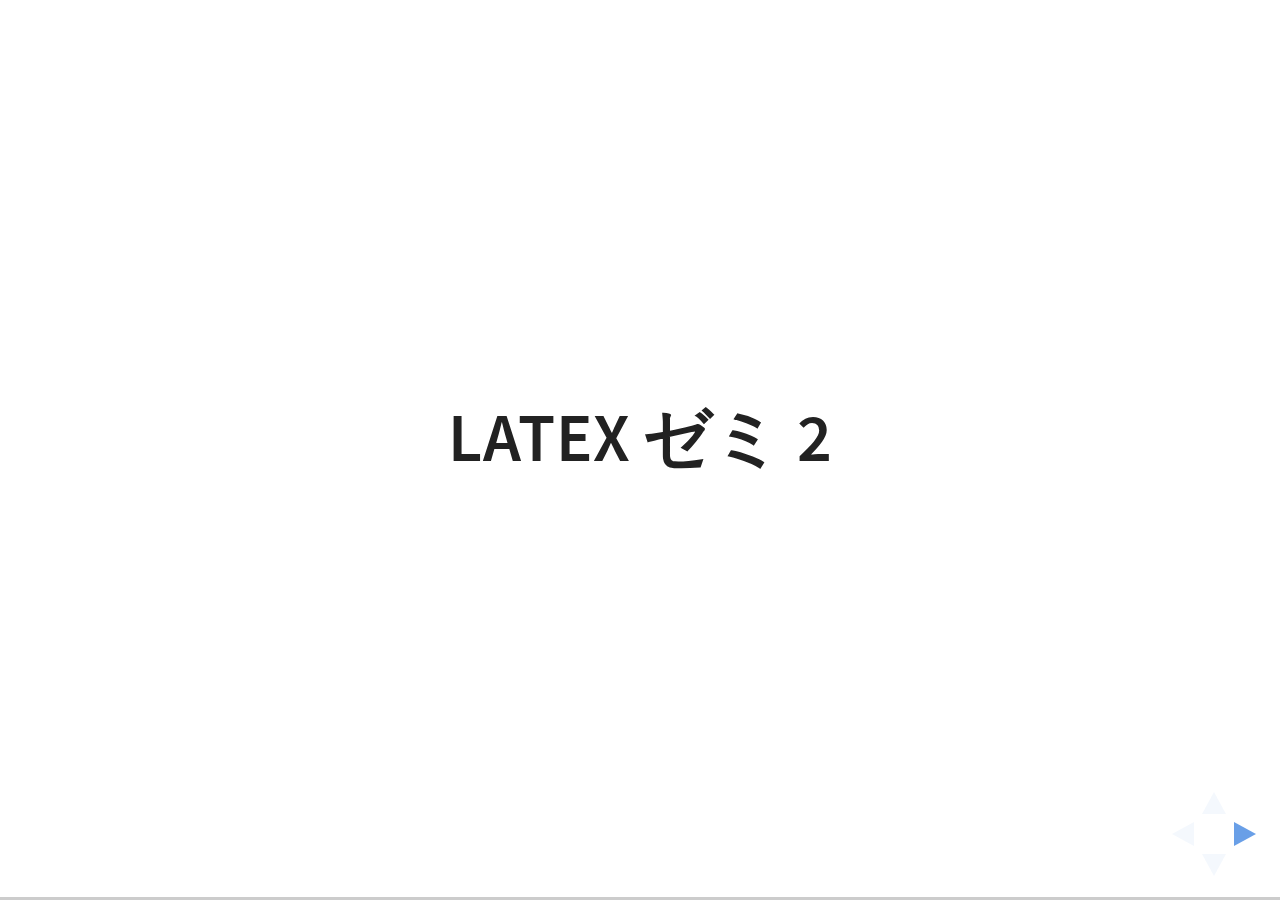
<file: index.html>
<!DOCTYPE html>
<html>
<head>
  <meta charset="utf-8">
  <meta name="generator" content="pandoc">
  <title></title>
  <meta name="apple-mobile-web-app-capable" content="yes">
  <meta name="apple-mobile-web-app-status-bar-style" content="black-translucent">
  <meta name="viewport" content="width=device-width, initial-scale=1.0, maximum-scale=1.0, user-scalable=no, minimal-ui">
  <link rel="stylesheet" href="reveal.js/css/reveal.css">
  <style type="text/css">code{white-space: pre;}</style>
  <style type="text/css">
div.sourceCode { overflow-x: auto; }
table.sourceCode, tr.sourceCode, td.lineNumbers, td.sourceCode {
  margin: 0; padding: 0; vertical-align: baseline; border: none; }
table.sourceCode { width: 100%; line-height: 100%; }
td.lineNumbers { text-align: right; padding-right: 4px; padding-left: 4px; color: #aaaaaa; border-right: 1px solid #aaaaaa; }
td.sourceCode { padding-left: 5px; }
code > span.kw { color: #007020; font-weight: bold; } /* Keyword */
code > span.dt { color: #902000; } /* DataType */
code > span.dv { color: #40a070; } /* DecVal */
code > span.bn { color: #40a070; } /* BaseN */
code > span.fl { color: #40a070; } /* Float */
code > span.ch { color: #4070a0; } /* Char */
code > span.st { color: #4070a0; } /* String */
code > span.co { color: #60a0b0; font-style: italic; } /* Comment */
code > span.ot { color: #007020; } /* Other */
code > span.al { color: #ff0000; font-weight: bold; } /* Alert */
code > span.fu { color: #06287e; } /* Function */
code > span.er { color: #ff0000; font-weight: bold; } /* Error */
code > span.wa { color: #60a0b0; font-weight: bold; font-style: italic; } /* Warning */
code > span.cn { color: #880000; } /* Constant */
code > span.sc { color: #4070a0; } /* SpecialChar */
code > span.vs { color: #4070a0; } /* VerbatimString */
code > span.ss { color: #bb6688; } /* SpecialString */
code > span.im { } /* Import */
code > span.va { color: #19177c; } /* Variable */
code > span.cf { color: #007020; font-weight: bold; } /* ControlFlow */
code > span.op { color: #666666; } /* Operator */
code > span.bu { } /* BuiltIn */
code > span.ex { } /* Extension */
code > span.pp { color: #bc7a00; } /* Preprocessor */
code > span.at { color: #7d9029; } /* Attribute */
code > span.do { color: #ba2121; font-style: italic; } /* Documentation */
code > span.an { color: #60a0b0; font-weight: bold; font-style: italic; } /* Annotation */
code > span.cv { color: #60a0b0; font-weight: bold; font-style: italic; } /* CommentVar */
code > span.in { color: #60a0b0; font-weight: bold; font-style: italic; } /* Information */
  </style>
  <link rel="stylesheet" href="reveal.js/css/theme/white.css" id="theme">
  <!-- Printing and PDF exports -->
  <script>
    var link = document.createElement( 'link' );
    link.rel = 'stylesheet';
    link.type = 'text/css';
    link.href = window.location.search.match( /print-pdf/gi ) ? 'reveal.js/css/print/pdf.css' : 'reveal.js/css/print/paper.css';
    document.getElementsByTagName( 'head' )[0].appendChild( link );
  </script>
  <!--[if lt IE 9]>
  <script src="reveal.js/lib/js/html5shiv.js"></script>
  <![endif]-->
</head>
<body>
  <div class="reveal">
    <div class="slides">


<section id="latex-ゼミ-2" class="slide level1">
<h1>latex ゼミ 2</h1>
</section>
<section class="slide level1">

<h2 id="本日のスライド">本日のスライド</h2>
<p>HTML 形式(https://github.com/tono-chan/tex_slide/blob/master/draft.md)</p>
<figure>
<img src="./figures/markdown_url.png" width="188" />
</figure>
<p>SLIDE 形式(https://tono-chan.github.io/tex_slide/)</p>
<figure>
<img src="./figures/slide_url.png" width="188" />
</figure>
<p>注意！リンク消失の可能性あり。というか今年中(2017)にはこのファイルの公開を終了する。</p>
</section>
<section class="slide level1">

<h2 id="目次">目次</h2>
<ul>
<li><a href="#/latex-ゼミ-2">latex ゼミ 2</a></li>
<li><a href="#/latex-の書き方">LaTeX の書き方</a></li>
<li><a href="#/latex-のエラー修正">latex のエラー修正</a></li>
<li><a href="#/課題">課題</a></li>
<li><a href="#/参考元">参考元</a></li>
</ul>
</section>
<section class="slide level1">

<h2 id="latex-って何">LaTeX って何？</h2>
<p>TeX とは理系でよく使われる組版言語です．</p>
<p>LaTeX はTeXに対して機能拡張をして使いやすくしたものです．</p>
<p>LaTeX を利用することで整った体裁の文書を作成できます．</p>
</section>
<section class="slide level1">

<h2 id="組版って">組版って？</h2>
<p>組版・・・・印刷を作るときに、どんなサイズの紙に、<br />
紙のどのあたりに、どんな文字で、どんな並べ方で、</p>
<p>文字や図版をレイアウトするかといったレイアウト作業</p>
</section>
<section class="slide level1">

<h2 id="tex-ができた由来">TeX ができた由来</h2>
<p>ドナルド・クヌース(Donald Ervin Knuth) って人が自分の本を出版するときに、<br />
業者に依頼した組版の出来に不満。</p>
<p>あまりの汚さにブチ切れたクヌース先生が自前で組版するために作ったソフト。</p>
<p>なければ自分で作るってところがプログラマー気質ですよね。</p>
</section>
<section class="slide level1">

<h2 id="latexのコンパイルの仕方">LATEXのコンパイルの仕方</h2>
<p>GUIの操作は使用するソフトによって異なるので省略。</p>
<p>コマンドライン操作のみで説明します。</p>
<p>tex ファイルから pdfファイル作成までを記述</p>
</section>
<section class="slide level1">

<h3 id="platex">platex</h3>
<p>使用している文字コードがshift_jisの場合(使用ソフトがL'ecrivain)</p>
<div class="sourceCode"><pre class="sourceCode bash"><code class="sourceCode bash">$ <span class="kw">platex</span> sample.tex     <span class="co">#dviファイルを作成</span>
$ <span class="kw">dvipdfmx</span> sample.dvi   <span class="co">#pdfファイルを作成</span></code></pre></div>
</section>
<section class="slide level1">

<h3 id="uplatex">uplatex</h3>
<p>使用している文字コードがutf8の場合(使用ソフトがTexWorks)</p>
<div class="sourceCode"><pre class="sourceCode bash"><code class="sourceCode bash">$ <span class="kw">uplatex</span> sample.tex     <span class="co">#dviファイルを作成</span>
$ <span class="kw">dvipdfmx</span> sample.dvi    <span class="co">#pdfファイルを作成</span></code></pre></div>
</section>
<section class="slide level1">

<h3 id="回もコンパイルがめんどくさい人向け">2回もコンパイルがめんどくさい人向け</h3>
<p>shift_jis の場合</p>
<div class="sourceCode"><pre class="sourceCode bash"><code class="sourceCode bash">$ <span class="kw">ptex2pdf</span> -l sample.tex</code></pre></div>
<p>utf8の場合</p>
<div class="sourceCode"><pre class="sourceCode bash"><code class="sourceCode bash">$ <span class="kw">ptex2pdf</span> -u -l sample.tex</code></pre></div>
</section>
<section class="slide level1">

<h3 id="いちいちコンパイルコマンドを打つのが面倒くさい人向け下準備">いちいちコンパイルコマンドを打つのが面倒くさい人向け：下準備</h3>
<p>下準備</p>
<p>以下のファイルをユーザーフォルダ直下(compフォルダ)に <a href="/distribute/.latexmkrc">.latexmkrc</a> という名前で保存</p>
<div class="sourceCode"><pre class="sourceCode perl"><code class="sourceCode perl"><span class="kw">#!/usr/bin/env perl</span>
<span class="dt">$latex</span>            = <span class="kw">&#39;</span><span class="st">platex -synctex=1 -halt-on-error</span><span class="kw">&#39;</span>;
<span class="dt">$latex_silent</span>     = <span class="kw">&#39;</span><span class="st">platex -synctex=1 -halt-on-error -interaction=batchmode</span><span class="kw">&#39;</span>;
<span class="dt">$bibtex</span>           = <span class="kw">&#39;</span><span class="st">pbibtex</span><span class="kw">&#39;</span>;
<span class="dt">$dvipdf</span>           = <span class="kw">&#39;</span><span class="st">dvipdfmx %O -o %D %S</span><span class="kw">&#39;</span>;
<span class="dt">$makeindex</span>        = <span class="kw">&#39;</span><span class="st">mendex %O -o %D %S</span><span class="kw">&#39;</span>;
<span class="dt">$max_repeat</span>       = <span class="dv">5</span>;
<span class="dt">$pdf_mode</span>     = <span class="dv">3</span>; <span class="co"># generates pdf via dvipdfmx</span>

$ pvc_view_file_via_temporary = <span class="dv">0</span>;
$ pdf_previewer = <span class="kw">&#39;</span><span class="st">SumatraPDF -reuse-instance</span><span class="kw">&#39;</span></code></pre></div>
</section>
<section class="slide level1">

<h3 id="いちいちコンパイルコマンドを打つのが面倒くさい人向け続き">いちいちコンパイルコマンドを打つのが面倒くさい人向け(続き)</h3>
<p>tex ファイルを作成した時に以下のコマンドを実行</p>
<div class="sourceCode"><pre class="sourceCode bash"><code class="sourceCode bash">$ <span class="kw">latexmk</span> -pvc sample.tex</code></pre></div>
<p>latexのコンパイル方法は何通りかあるので興味があれば調べてください。</p>
</section>
<section id="latex-の書き方" class="slide level1">
<h1>LaTeX の書き方</h1>
</section>
<section class="slide level1">

<h2 id="タイトル">タイトル</h2>
<div class="sourceCode"><pre class="sourceCode latex"><code class="sourceCode latex">\documentclass{...} 
\title{LaTeXゼミ}  <span class="co">%プリアンブル部に記述</span>
\author{外村 耀平} 
\date{\today}  
\begin{document}
\maketitle <span class="co">% 本文領域内に記述</span></code></pre></div>
<figure>
<img src="./figures/title.png" alt="maketitleの表示例" width="188" /><figcaption>maketitleの表示例</figcaption>
</figure>
</section>
<section class="slide level1">

<h2 id="概要">概要</h2>
<p>論文内容を短くまとめて書いたもの</p>
<div class="sourceCode"><pre class="sourceCode latex"><code class="sourceCode latex">\begin{abstract}
この文書ではLaTeXの書き方について説明する。ああああああああああああああああああああああああああああああああああああああああああああああああああああああああああああああああ
\noindent
見出し用語:AdaBoost 分類器，網膜画像, 血管分割
\end{abstract}</code></pre></div>
<figure>
<img src="./figures/abstract.png" alt="abstract" width="377" /><figcaption>abstract</figcaption>
</figure>
</section>
<section class="slide level1">

<h2 id="数式">数式</h2>
<div class="sourceCode"><pre class="sourceCode latex"><code class="sourceCode latex">\begin{align}
x^2 + 2x + 1 &amp;= 0
(x + 1)^2 &amp;= 0
\end{align}

文中に数式$x^2 + 2x + 1 = 0$を挿入することもできる．</code></pre></div>
<figure>
<img src="./figures/align.png" alt="数式の例1" width="377" /><figcaption>数式の例1</figcaption>
</figure>
<p>\begin{eqnarray} や \begin{eqnarray*} を使用しているサイトが多いのですが，現在は非推奨です．</p>
</section>
<section class="slide level1">

<h2 id="複雑な数式">複雑な数式</h2>
<div class="sourceCode"><pre class="sourceCode latex"><code class="sourceCode latex">\begin{align}
\int_{1}^{4}x dx = \left[ \frac{1}{2}x^2 \right]_1^4
x = \frac{2k + 1}{ \frac{2k}{k^2+5}}\right|
\end{align}</code></pre></div>
<figure>
<img src="./figures/align2.png" alt="数式の例2" width="151" /><figcaption>数式の例2</figcaption>
</figure>
</section>
<section class="slide level1">

<h2 id="数式を書くときの注意点">数式を書くときの注意点</h2>
<p>数式内で英単語を入れたいときはローマン体になるように！(イタリックは基本的に変数扱い)</p>
<pre><code>\mathrm{ローマン体にしたい部分}</code></pre>
<div class="sourceCode"><pre class="sourceCode latex"><code class="sourceCode latex">\begin{align}
\times precision &amp;=
\displaystyle \frac{true\ positive}{true\ positive + false\ positive} \nonumber\\
\bigcirc \mathrm{recall} &amp;=
\displaystyle \frac{ \mathrm{true\ positive}}{\mathrm{true\ positive} + \mathrm{false\ negative}} \nonumber
\end{align}</code></pre></div>
<figure>
<img src="./figures/mathrm.png" alt="mathrmを適応した表示例" width="377" /><figcaption>mathrmを適応した表示例</figcaption>
</figure>
</section>
<section class="slide level1">

<h2 id="表の貼り方">表の貼り方</h2>
<div class="sourceCode"><pre class="sourceCode latex"><code class="sourceCode latex">\section{表の作成}
\begin{table}
  \caption{table sample}
  \label{tb:sample}
  \centering
  \begin{tabular}{lcr}
    \hline
    番号 &amp; 名前 &amp; 点数 \\
    \hline \hline
    1 &amp; 一郎 &amp; 100 \\
    2 &amp; 次郎 &amp; 95 \\
    3 &amp; 三郎 &amp; 60 \\
    \hline
  \end{tabular}
\end{table}</code></pre></div>
<figure>
<img src="./figures/table.png" alt="table環境の表示例" width="188" /><figcaption>table環境の表示例</figcaption>
</figure>
</section>
<section class="slide level1">

<h2 id="図の貼り方">図の貼り方</h2>
<p>プリアンブル部(begin{document}の手前)に以下のパッケージを指定</p>
<div class="sourceCode"><pre class="sourceCode latex"><code class="sourceCode latex">\usepackage[dvipdfmx]{graphicx}</code></pre></div>
<p>図を貼りたい場所に書く</p>
<div class="sourceCode"><pre class="sourceCode latex"><code class="sourceCode latex">\section{図の貼り方}
\begin{figure}[htbp]
  \centering
  \includegraphics[width=10cm]{./figures/kendai_a22.jpg}
  \caption{figure sample}
  \label{fig:sample}
\end{figure}</code></pre></div>
<figure>
<img src="./figures/figure.png" alt="図の表示例" width="377" /><figcaption>図の表示例</figcaption>
</figure>
</section>
<section class="slide level1">

<h2 id="図を並べる">図を並べる</h2>
<div class="sourceCode"><pre class="sourceCode latex"><code class="sourceCode latex">\begin{figure}[htbp]
  \centering
  \begin{minipage}{0.48\hsize}
    \includegraphics[width=\hsize]{./figures/kendai_a22.jpg}
  \end{minipage}
  \begin{minipage}{0.48\hsize}
    \includegraphics[width=\hsize]{./figures/kendai_a22.jpg}
  \end{minipage}
  \caption{2 figures sample}
\end{figure}</code></pre></div>
<figure>
<img src="./figures/figure2.png" alt="minipageの表示例" width="377" /><figcaption>minipageの表示例</figcaption>
</figure>
</section>
<section class="slide level1">

<h2 id="eps-画像の扱いについて">eps 画像の扱いについて</h2>
<p>古いlatexの使い方紹介サイトでは画像を貼るときは，「eps画像に変換して画像を貼りなさい」と書いてあることがある．</p>
<p>最近のlatexは png や jpg 形式の画像でも直接貼れるので，変換する必要はなくなっている(dvipdfmxを使う場合)</p>
<p>なお、我らが研究室のサイトには「図の画像は、必ずeps形式で用紙してincludeする」と書いてある。</p>
</section>
<section class="slide level1">

<h2 id="参考文献の書き方">参考文献の書き方</h2>
<p>thebibliography環境を用いる。</p>
<div class="sourceCode"><pre class="sourceCode latex"><code class="sourceCode latex">\begin{thebibliography}{9} <span class="co">% 10以上参考文献を記述する場合、値を99にする。</span>
  \bibitem{キー1} 著者:タイトル1,出典,(年)
  \bibitem{キー2} 著者:タイトル2,出典,(年)
\end{thebibliography}</code></pre></div>
<figure>
<img src="./figures/bibref.png" alt="参考文献の表示例" width="188" /><figcaption>参考文献の表示例</figcaption>
</figure>
</section>
<section class="slide level1">

<h2 id="参考文献の書き方2">参考文献の書き方2</h2>
<p>bibtexを用いることで参考文献の挿入作業を自動化することができる。</p>
<p>利用方法</p>
<ul>
<li>文献を事前にデータベースに登録しておく</li>
<li>TeXファイルで引用の命令を書く</li>
<li>コンパイル時にBibTeXを実行する。TeXファイルで引用されている文献だけをデータベースから探して、指定した形式でreferenceを自動で作成してくれる。</li>
</ul>
<p>詳細は各自で調べてください。</p>
</section>
<section class="slide level1">

<h2 id="研究室内でのルール1">研究室内でのルール1</h2>
<ul>
<li>コンパイル後のメッセージを確認して，エラー(Error)やワーニング(Warning)の有無を確認して，基本的にエラーが出ないようにする．</li>
<li>コンパイル後，ラベルの重複や対応にミスがないか，?のまま残っていないかを確認する．</li>
<li>指定のスタイルファイルを使用している場合，そのフォーマットを崩す命令，vspace, hspaceなどは使ってはいけない．</li>
<li>図の画像は，必ずeps形式で用意してincludeする．</li>
<li>図の位置は，必ず[t]で指定する</li>
<li>画像のサイズ変更には，原則width=のみを使う．</li>
</ul>
</section>
<section class="slide level1">

<h2 id="研究室内でのルール2">研究室内でのルール2</h2>
<ul>
<li>図中の文字サイズは，本文中の文字サイズと同じか，やや小さい程度までになるようにする．</li>
<li>表の文字サイズ変更にscaleboxを使う場合，原則0.8未満は使わない．一行に入らないときにはレイアウト変更により対応する．</li>
<li>改行は空行を空けることで行う．\（バックスラッシュ2つによる改行）は表以外では使わない</li>
<li>数字はすべて半角を使用する</li>
<li>・や〜などの記号は使わない．</li>
<li>項より細かい部分を作成してはいけない．項より細かい部分の作成が必要な場合は，全体の構成が悪いので，構成を見直す．</li>
</ul>
</section>
<section id="latex-のエラー修正" class="slide level1">
<h1>latex のエラー修正</h1>
</section>
<section class="slide level1">

<h2 id="よくあるエラー">よくあるエラー</h2>
<ul>
<li><p>Please type another input file name : ファイル名間違い</p></li>
<li><p>! Missing $ inserted....? : <span class="math inline"><em>の</em><em>数</em><em>の</em><em>不</em><em>整</em><em>合</em>。<em>数</em><em>式</em><em>は</em></span><span class="math inline"><em>で</em><em>は</em><em>さ</em><em>む</em>。<em>単</em><em>独</em><em>の</em></span>出力は $と入れる。</p></li>
<li><p>! Emergency stop.....l.19 : 19行目が怪しい</p></li>
</ul>
<p><a href="http://ribf.riken.jp/apr/guide-jp/LaTeX_Manual-jp.html">LaTeX Manual</a></p>
</section>
<section class="slide level1">

<h2 id="文字コードのエラー">文字コードのエラー</h2>
<p>日本語でlatex を書いているときに問題になるのが文字コードの違い。利用するOSやソフトによってデフォルトの文字コードが異なる。</p>
<ul>
<li>Windows : Shift-Jis</li>
<li>Mac : UTF8</li>
<li>Linux : UTF8 ( 古いバージョンだと EUC )</li>
</ul>
</section>
<section class="slide level1">

<h2 id="ソフトウェアのデフォルトエンコード">ソフトウェアのデフォルトエンコード</h2>
<p>ソフトウェアの設定によってデフォルトの文字コードを変更可能だが、ソフトによっても初期設定が異なる。</p>
<ul>
<li>L'ecrivain : Shift-Jis</li>
<li>TeXworks : UTF8</li>
</ul>
</section>
<section class="slide level1">

<h3 id="文字コードの違いで困ること">文字コードの違いで困ること</h3>
<p>文字化けする！</p>
<p>L'crivain で作成した tex ファイルを TeXworks で開くと文字化けします。逆もしかり。</p>
<p>適切な文字コードを指定してからファイルを開きなおしてください。</p>
</section>
<section class="slide level1">

<h2 id="画像がないとき">画像がないとき</h2>
<pre><code> LaTeX Warning: File `****.jpg&#39; not found on input\|</code></pre>
<p>適切なファイル名を指定してください</p>
</section>
<section class="slide level1">

<h2 id="余白を調節したい">余白を調節したい</h2>
<p>ドキュメントクラスやドキュメントクラスオプションを変更する</p>
<p>簡単な方法</p>
<pre><code>\documentclass[11pt,a4paper]{jarticle}
↓
\documentclass[11pt,a4j]{jsarticle}</code></pre>
<p>自前で細かい単位まで調節したい場合 * geometory パッケージで調節する * setlength で調節する．辛い．</p>
</section>
<section class="slide level1">

<h3 id="geometry-の例">geometry の例</h3>
<p>プリアンブル部に記述する</p>
<div class="sourceCode"><pre class="sourceCode latex"><code class="sourceCode latex">\usepackage[top=30truemm,bottom=30truemm,left=25truemm,right=25truemm]{geometry}</code></pre></div>
</section>
<section class="slide level1">

<h3 id="setlength-の例">setlength の例</h3>
<div class="sourceCode"><pre class="sourceCode latex"><code class="sourceCode latex">\documentclass[11pt,a4paper]{jsarticle}

\setlength{\textheight}{\paperheight}   <span class="co">% 紙面縦幅を本文領域にする（BOTTOM=-TOP）</span>
\setlength{\topmargin}{4.6truemm}       <span class="co">% 上の余白を30mm（=1inch+4.6mm）に</span>
\addtolength{\topmargin}{-\headheight}  <span class="co">%</span>
\addtolength{\topmargin}{-\headsep}     <span class="co">% ヘッダの分だけ本文領域を移動させる</span>
\addtolength{\textheight}{-60truemm}    <span class="co">% 下の余白も30mm（BOTTOM=-TOPだから+TOP+30mm）</span>
\setlength{\textwidth}{\paperwidth}     <span class="co">% 紙面横幅を本文領域にする（RIGHT=-LEFT）</span>
\setlength{\oddsidemargin}{-0.4truemm}  <span class="co">% 左の余白を25mm(=1inch-0.4mm)に</span>
\setlength{\evensidemargin}{-0.4truemm} <span class="co">%</span>
\addtolength{\textwidth}{-50truemm}     <span class="co">% 右の余白も25mm（RIGHT=-LEFT）</span>
\begin{document}
\section{セクション}

\subsection{サブセクション}

\end{document}</code></pre></div>
</section>
<section id="課題" class="slide level1">
<h1>課題</h1>
<ul>
<li>数式を挿入した文書を作成せよ</li>
<li>表を挿入した文書を作成せよ</li>
<li>任意の画像を挿入した文書を作成せよ</li>
</ul>
<p>サンプルのtexファイルは <a href="./sample/sample.tex">ここにあります</a></p>
<p>サンプルのshift_jis版は <a href="./sample/sample_shiftjis.tex">ここ</a></p>
</section>
<section id="参考元" class="slide level1">
<h1>参考元</h1>
<ul>
<li><a href="https://texwiki.texjp.org/?LaTeX入門">latex 入門</a></li>
<li><a href="http://qiita.com/zr_tex8r/items/5413a29d5276acac3771">日本人のための LaTeX タブー集 ～画像読込編～</a></li>
<li><a href="ichiro-maruta.blogspot.jp/2013/03/latex.html">使ってはいけない LaTeX のコマンド・パッケージ・作法</a></li>
<li><a href="http://joker.hatenablog.com/entry/2012/07/09/153537">TeXのjsarticleで余白設定</a></li>
</ul>
</section>
    </div>
  </div>

  <script src="reveal.js/lib/js/head.min.js"></script>
  <script src="reveal.js/js/reveal.js"></script>

  <script>

      // Full list of configuration options available at:
      // https://github.com/hakimel/reveal.js#configuration
      Reveal.initialize({
        // Transition style
        transition: 'fade', // none/fade/slide/convex/concave/zoom
        // Parallax background image
        parallaxBackgroundImage: 'images/books_light.jpg', // e.g. "'https://s3.amazonaws.com/hakim-static/reveal-js/reveal-parallax-1.jpg'"

        // Optional reveal.js plugins
        dependencies: [
          { src: 'reveal.js/lib/js/classList.js', condition: function() { return !document.body.classList; } },
          { src: 'reveal.js/plugin/zoom-js/zoom.js', async: true },
          { src: 'reveal.js/plugin/notes/notes.js', async: true }
        ]
      });
    </script>
    </body>
</html>
</file>
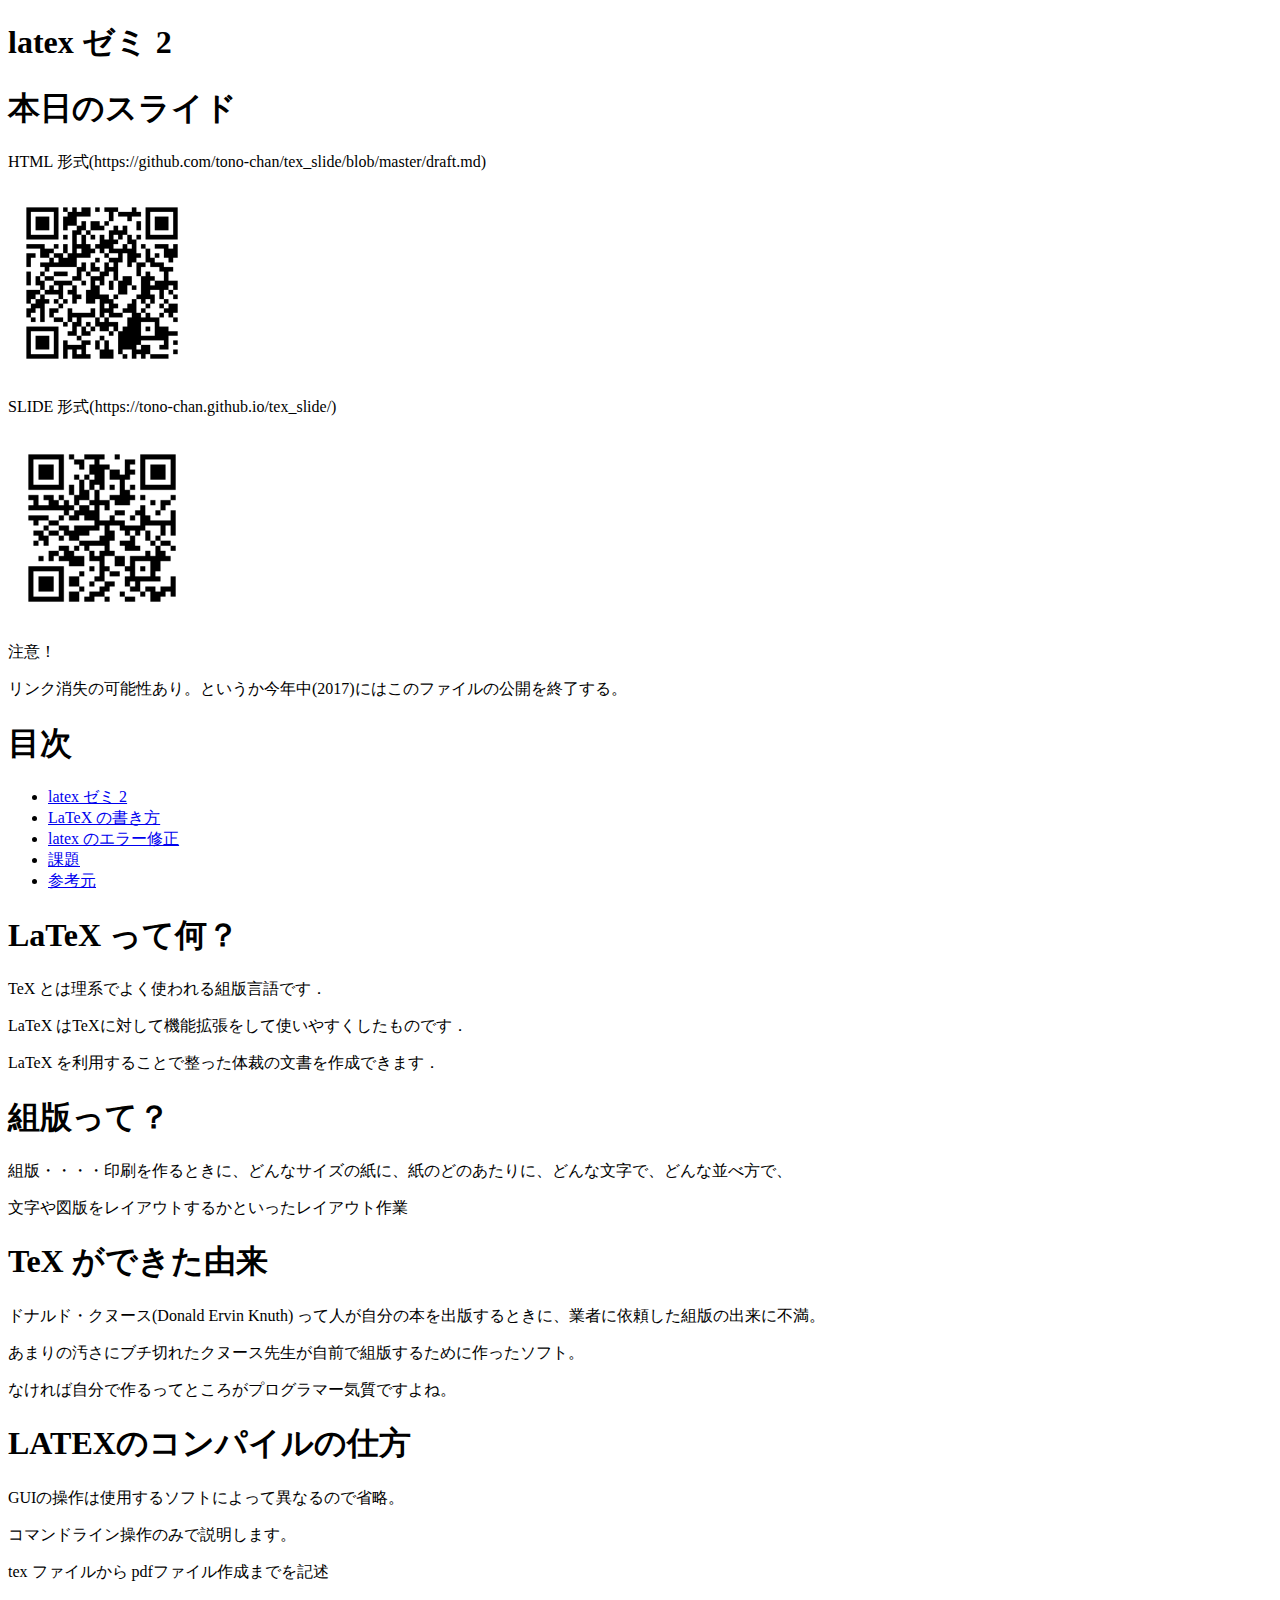
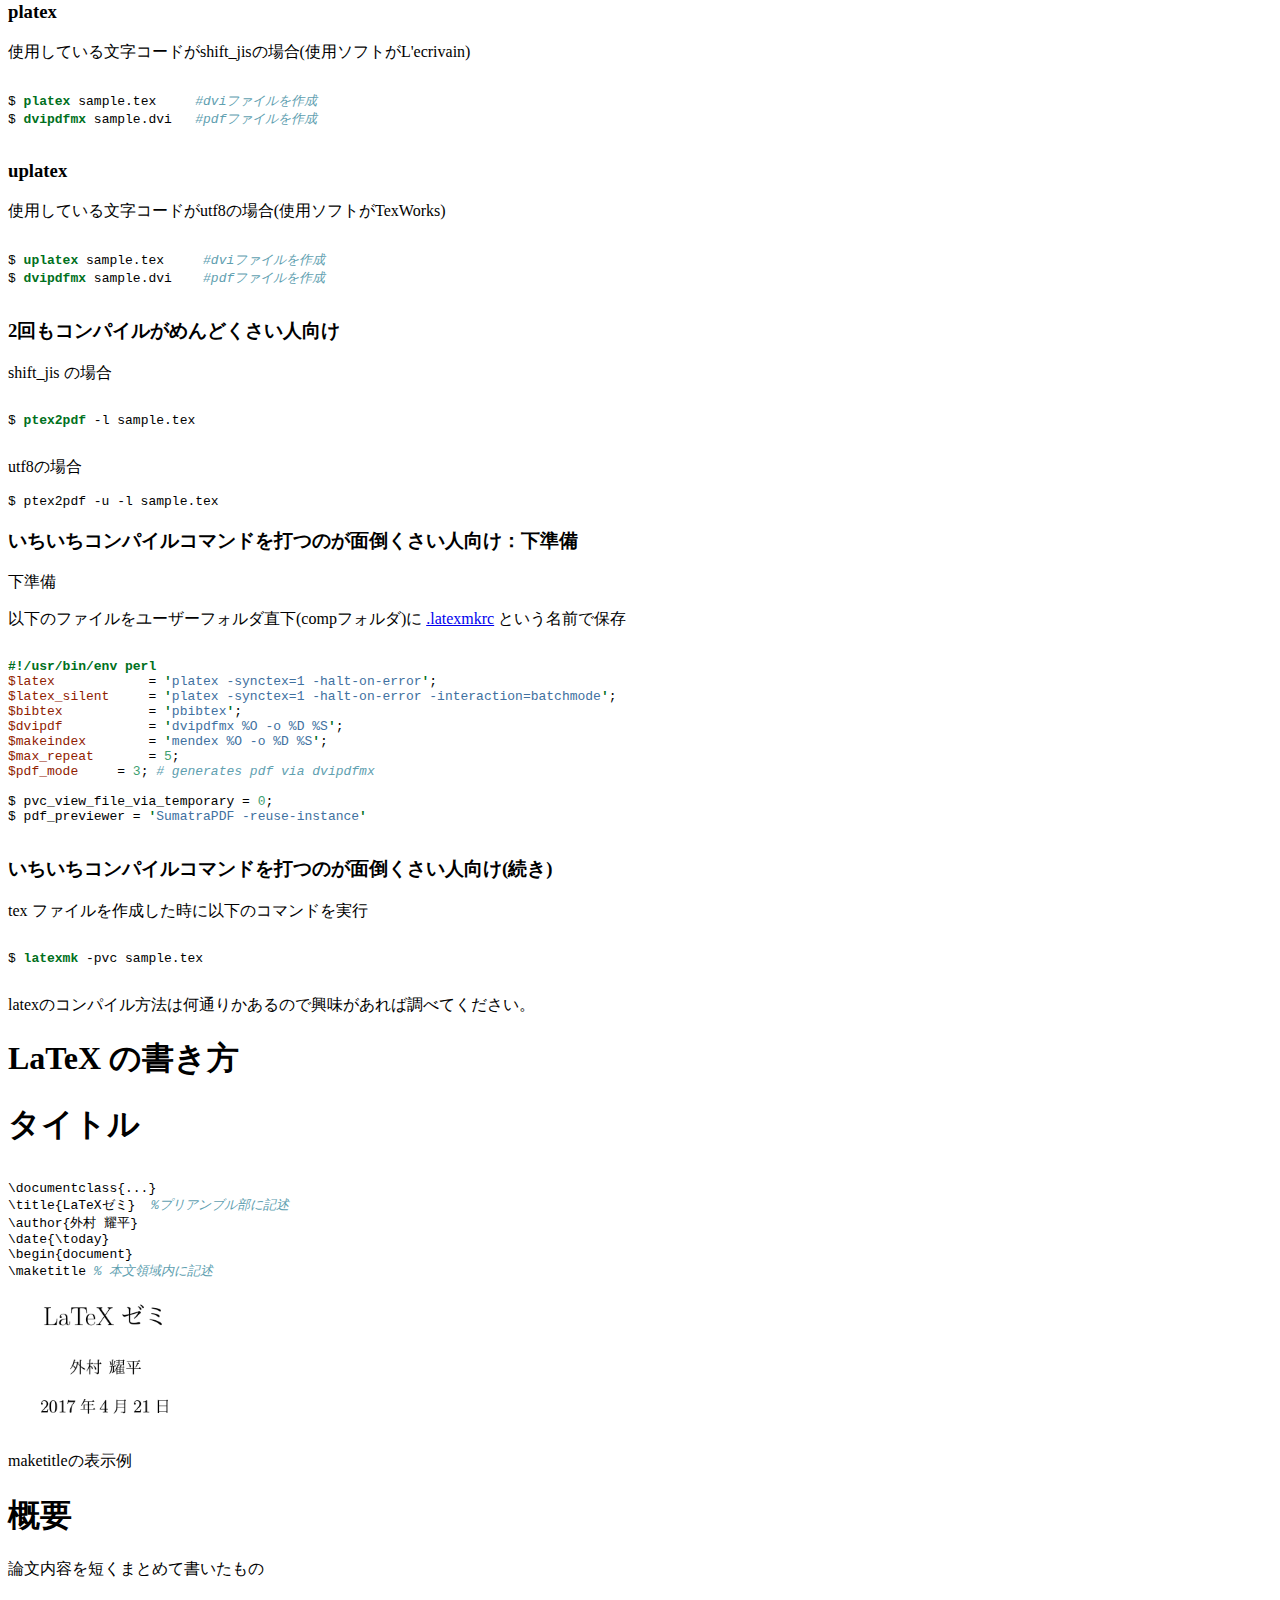
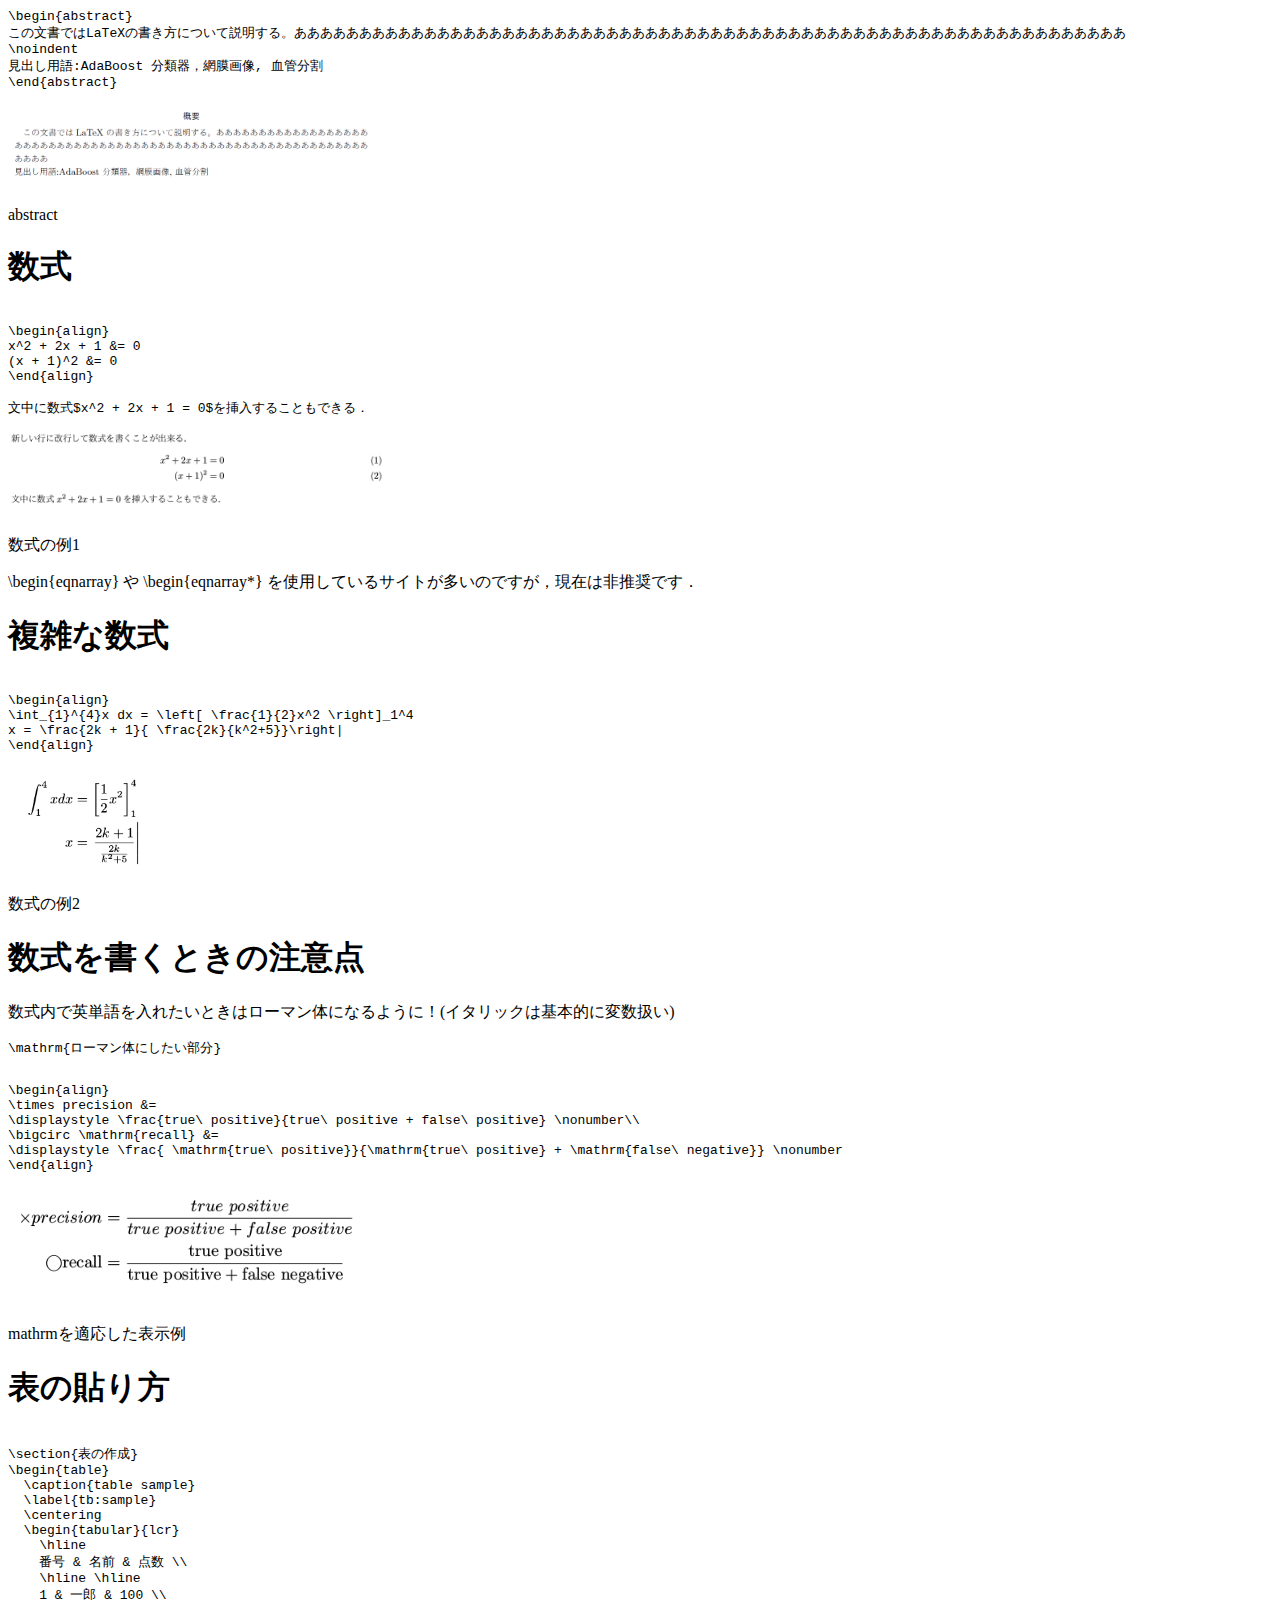
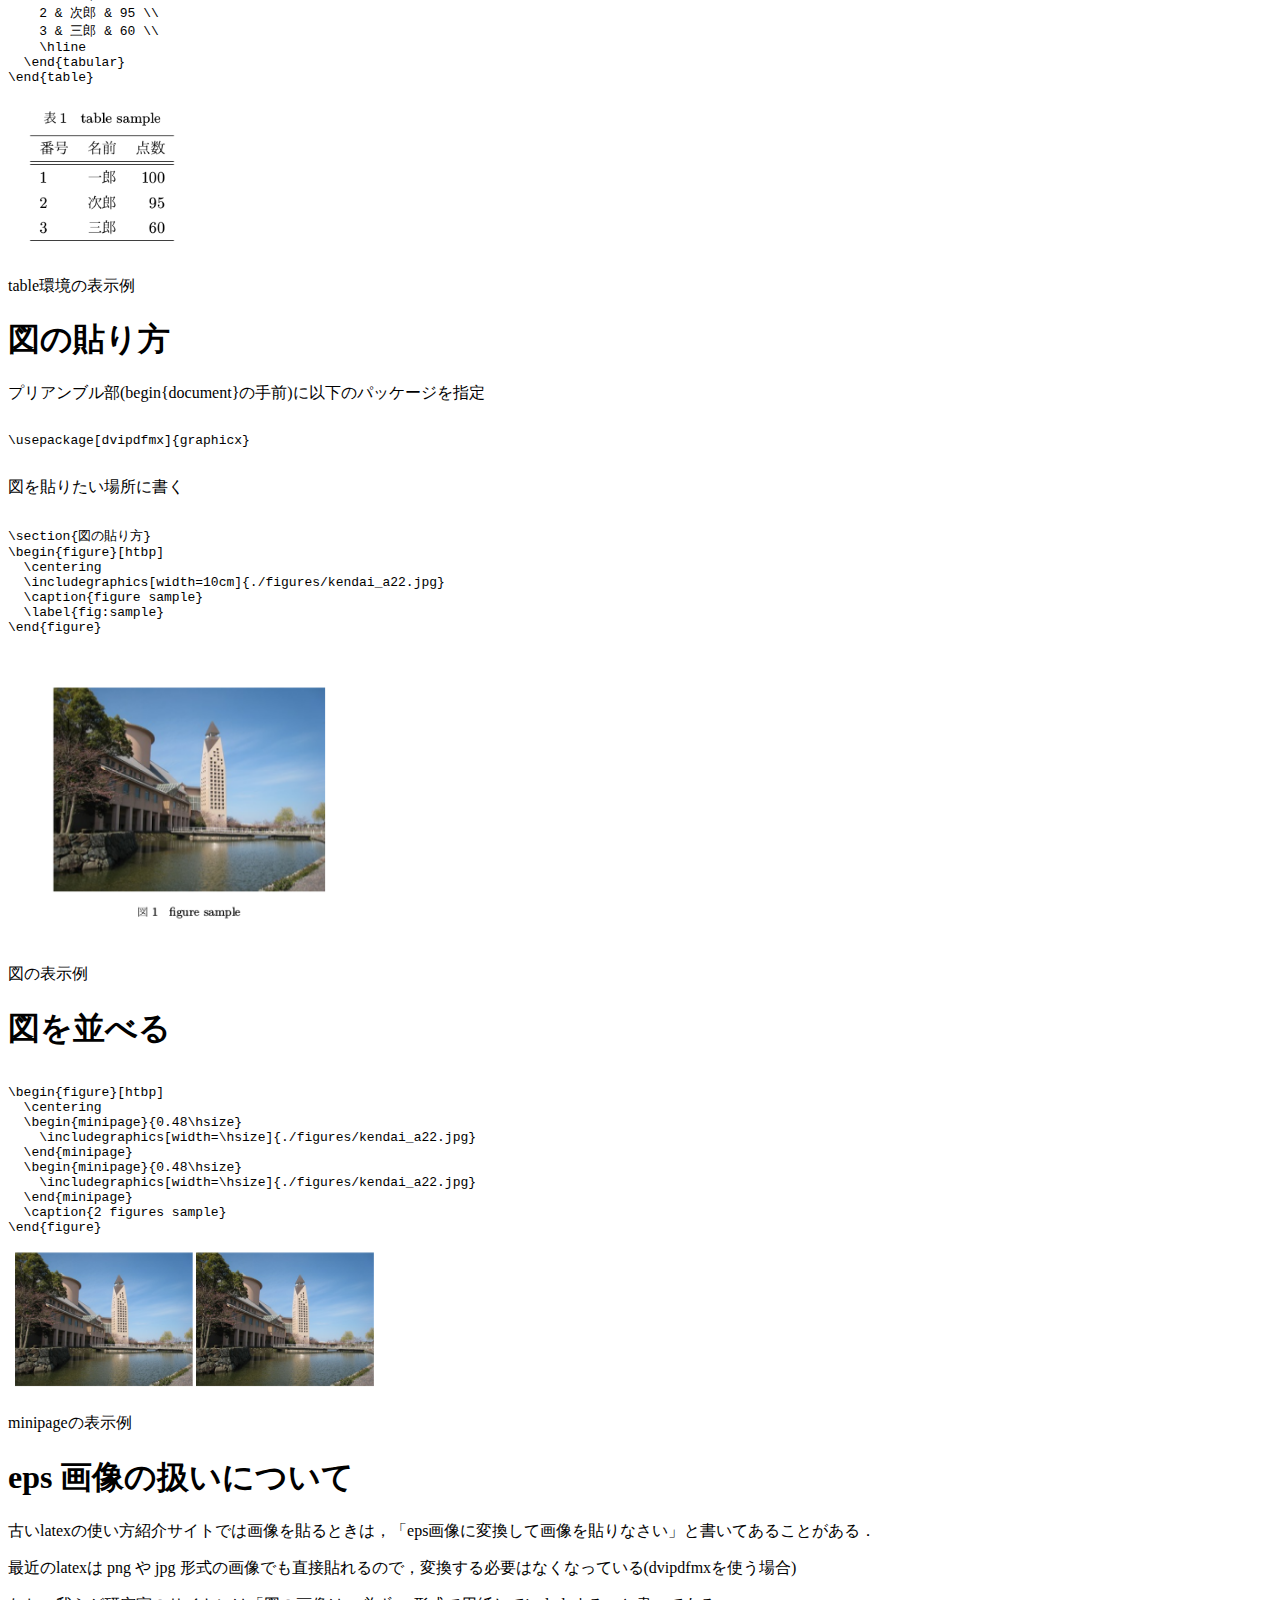
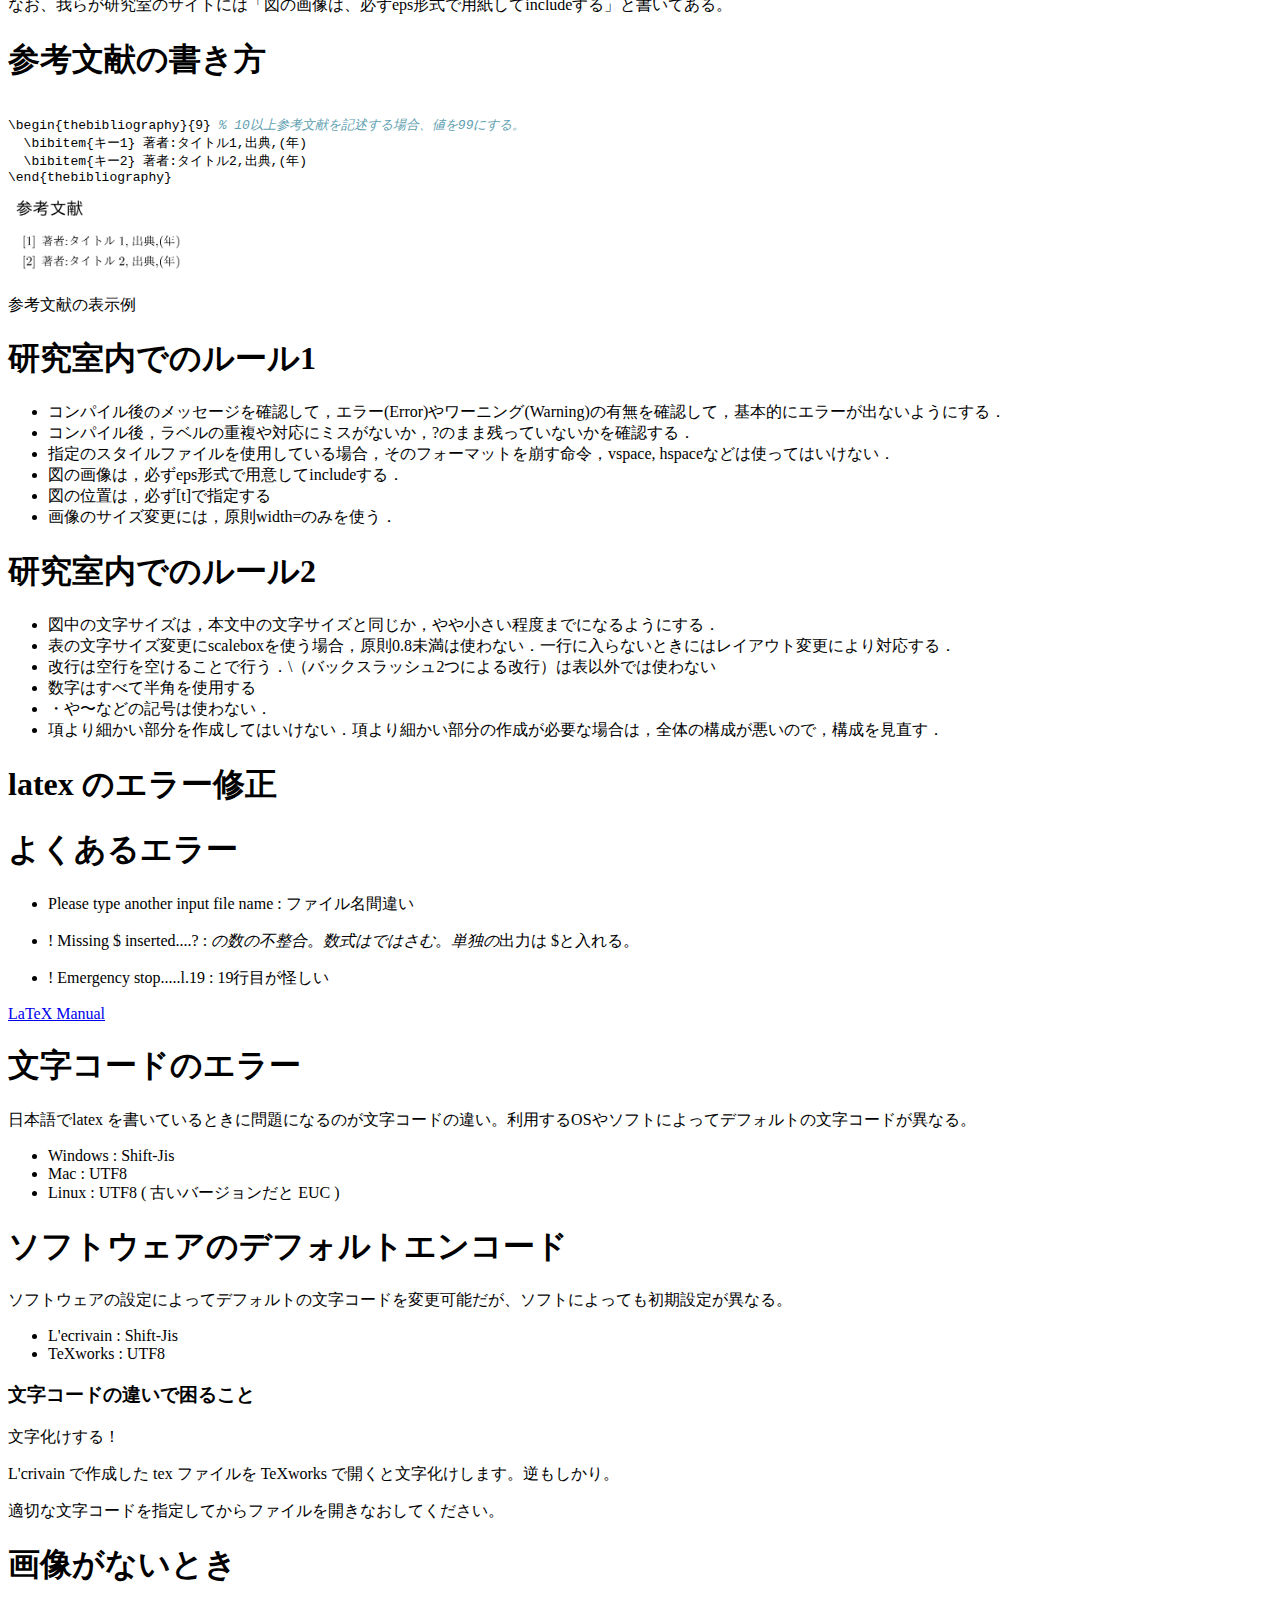
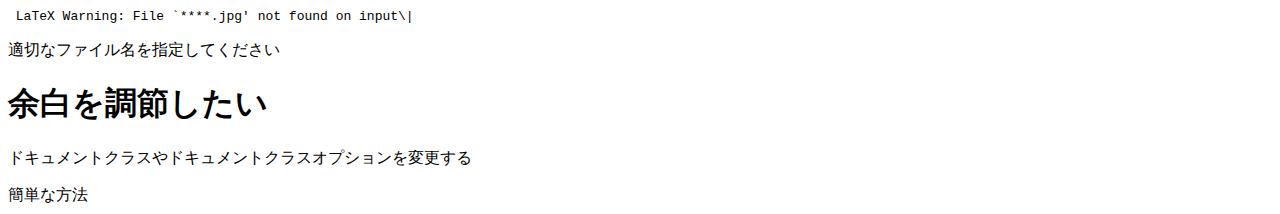
<file: reveal.js/index.html>
<?xml version="1.0" encoding="utf-8"?>
<!DOCTYPE html PUBLIC "-//W3C//DTD XHTML 1.0 Strict//EN"
 "http://www.w3.org/TR/xhtml1/DTD/xhtml1-strict.dtd">
<html xmlns="http://www.w3.org/1999/xhtml">
<head>
  <meta http-equiv="Content-Type" content="text/html; charset=utf-8" />
  <meta http-equiv="Content-Style-Type" content="text/css" />
  <meta name="generator" content="pandoc" />
  <title></title>
  <style type="text/css">code{white-space: pre;}</style>
  <style type="text/css">
div.sourceCode { overflow-x: auto; }
table.sourceCode, tr.sourceCode, td.lineNumbers, td.sourceCode {
  margin: 0; padding: 0; vertical-align: baseline; border: none; }
table.sourceCode { width: 100%; line-height: 100%; }
td.lineNumbers { text-align: right; padding-right: 4px; padding-left: 4px; color: #aaaaaa; border-right: 1px solid #aaaaaa; }
td.sourceCode { padding-left: 5px; }
code > span.kw { color: #007020; font-weight: bold; } /* Keyword */
code > span.dt { color: #902000; } /* DataType */
code > span.dv { color: #40a070; } /* DecVal */
code > span.bn { color: #40a070; } /* BaseN */
code > span.fl { color: #40a070; } /* Float */
code > span.ch { color: #4070a0; } /* Char */
code > span.st { color: #4070a0; } /* String */
code > span.co { color: #60a0b0; font-style: italic; } /* Comment */
code > span.ot { color: #007020; } /* Other */
code > span.al { color: #ff0000; font-weight: bold; } /* Alert */
code > span.fu { color: #06287e; } /* Function */
code > span.er { color: #ff0000; font-weight: bold; } /* Error */
code > span.wa { color: #60a0b0; font-weight: bold; font-style: italic; } /* Warning */
code > span.cn { color: #880000; } /* Constant */
code > span.sc { color: #4070a0; } /* SpecialChar */
code > span.vs { color: #4070a0; } /* VerbatimString */
code > span.ss { color: #bb6688; } /* SpecialString */
code > span.im { } /* Import */
code > span.va { color: #19177c; } /* Variable */
code > span.cf { color: #007020; font-weight: bold; } /* ControlFlow */
code > span.op { color: #666666; } /* Operator */
code > span.bu { } /* BuiltIn */
code > span.ex { } /* Extension */
code > span.pp { color: #bc7a00; } /* Preprocessor */
code > span.at { color: #7d9029; } /* Attribute */
code > span.do { color: #ba2121; font-style: italic; } /* Documentation */
code > span.an { color: #60a0b0; font-weight: bold; font-style: italic; } /* Annotation */
code > span.cv { color: #60a0b0; font-weight: bold; font-style: italic; } /* CommentVar */
code > span.in { color: #60a0b0; font-weight: bold; font-style: italic; } /* Information */
  </style>
  <link rel="stylesheet" type="text/css" media="screen, projection, print"
    href="http://www.w3.org/Talks/Tools/Slidy2/styles/slidy.css" />
  <script src="http://www.w3.org/Talks/Tools/Slidy2/scripts/slidy.js"
    charset="utf-8" type="text/javascript"></script>
</head>
<body>
<div id="latex-ゼミ-2" class="titleslide slide section level1"><h1>latex ゼミ 2</h1></div><div id="本日のスライド" class="slide section level2">
<h1>本日のスライド</h1>
<p>HTML 形式(https://github.com/tono-chan/tex_slide/blob/master/draft.md)</p>
<div class="figure">
<img src="./figures/markdown_url.png" width="188" />

</div>
<p>SLIDE 形式(https://tono-chan.github.io/tex_slide/)</p>
<div class="figure">
<img src="./figures/slide_url.png" width="188" />

</div>
<p>注意！</p>
<p>リンク消失の可能性あり。というか今年中(2017)にはこのファイルの公開を終了する。</p>
</div><div id="目次" class="slide section level2">
<h1>目次</h1>
<ul>
<li><a href="#latex-ゼミ-2">latex ゼミ 2</a></li>
<li><a href="#latex-の書き方">LaTeX の書き方</a></li>
<li><a href="#latex-のエラー修正">latex のエラー修正</a></li>
<li><a href="#課題">課題</a></li>
<li><a href="#参考元">参考元</a></li>
</ul>
</div><div id="latex-って何" class="slide section level2">
<h1>LaTeX って何？</h1>
<p>TeX とは理系でよく使われる組版言語です．</p>
<p>LaTeX はTeXに対して機能拡張をして使いやすくしたものです．</p>
<p>LaTeX を利用することで整った体裁の文書を作成できます．</p>
</div><div id="組版って" class="slide section level2">
<h1>組版って？</h1>
<p>組版・・・・印刷を作るときに、どんなサイズの紙に、紙のどのあたりに、どんな文字で、どんな並べ方で、</p>
<p>文字や図版をレイアウトするかといったレイアウト作業</p>
</div><div id="tex-ができた由来" class="slide section level2">
<h1>TeX ができた由来</h1>
<p>ドナルド・クヌース(Donald Ervin Knuth) って人が自分の本を出版するときに、業者に依頼した組版の出来に不満。</p>
<p>あまりの汚さにブチ切れたクヌース先生が自前で組版するために作ったソフト。</p>
<p>なければ自分で作るってところがプログラマー気質ですよね。</p>
</div><div id="latexのコンパイルの仕方" class="slide section level2">
<h1>LATEXのコンパイルの仕方</h1>
<p>GUIの操作は使用するソフトによって異なるので省略。</p>
<p>コマンドライン操作のみで説明します。</p>
<p>tex ファイルから pdfファイル作成までを記述</p>
</div><div class="slide section level2">

<h3 id="platex">platex</h3>
<p>使用している文字コードがshift_jisの場合(使用ソフトがL'ecrivain)</p>
<div class="sourceCode"><pre class="sourceCode bash"><code class="sourceCode bash">$ <span class="kw">platex</span> sample.tex     <span class="co">#dviファイルを作成</span>
$ <span class="kw">dvipdfmx</span> sample.dvi   <span class="co">#pdfファイルを作成</span></code></pre></div>
</div><div class="slide section level2">

<h3 id="uplatex">uplatex</h3>
<p>使用している文字コードがutf8の場合(使用ソフトがTexWorks)</p>
<div class="sourceCode"><pre class="sourceCode bash"><code class="sourceCode bash">$ <span class="kw">uplatex</span> sample.tex     <span class="co">#dviファイルを作成</span>
$ <span class="kw">dvipdfmx</span> sample.dvi    <span class="co">#pdfファイルを作成</span></code></pre></div>
</div><div class="slide section level2">

<h3 id="回もコンパイルがめんどくさい人向け">2回もコンパイルがめんどくさい人向け</h3>
<p>shift_jis の場合</p>
<div class="sourceCode"><pre class="sourceCode bash"><code class="sourceCode bash">$ <span class="kw">ptex2pdf</span> -l sample.tex</code></pre></div>
<p>utf8の場合</p>
<pre><code>$ ptex2pdf -u -l sample.tex</code></pre>
</div><div class="slide section level2">

<h3 id="いちいちコンパイルコマンドを打つのが面倒くさい人向け下準備">いちいちコンパイルコマンドを打つのが面倒くさい人向け：下準備</h3>
<p>下準備</p>
<p>以下のファイルをユーザーフォルダ直下(compフォルダ)に <a href="/distribute/.latexmkrc">.latexmkrc</a> という名前で保存</p>
<div class="sourceCode"><pre class="sourceCode perl"><code class="sourceCode perl"><span class="kw">#!/usr/bin/env perl</span>
<span class="dt">$latex</span>            = <span class="kw">&#39;</span><span class="st">platex -synctex=1 -halt-on-error</span><span class="kw">&#39;</span>;
<span class="dt">$latex_silent</span>     = <span class="kw">&#39;</span><span class="st">platex -synctex=1 -halt-on-error -interaction=batchmode</span><span class="kw">&#39;</span>;
<span class="dt">$bibtex</span>           = <span class="kw">&#39;</span><span class="st">pbibtex</span><span class="kw">&#39;</span>;
<span class="dt">$dvipdf</span>           = <span class="kw">&#39;</span><span class="st">dvipdfmx %O -o %D %S</span><span class="kw">&#39;</span>;
<span class="dt">$makeindex</span>        = <span class="kw">&#39;</span><span class="st">mendex %O -o %D %S</span><span class="kw">&#39;</span>;
<span class="dt">$max_repeat</span>       = <span class="dv">5</span>;
<span class="dt">$pdf_mode</span>     = <span class="dv">3</span>; <span class="co"># generates pdf via dvipdfmx</span>

$ pvc_view_file_via_temporary = <span class="dv">0</span>;
$ pdf_previewer = <span class="kw">&#39;</span><span class="st">SumatraPDF -reuse-instance</span><span class="kw">&#39;</span></code></pre></div>
</div><div class="slide section level2">

<h3 id="いちいちコンパイルコマンドを打つのが面倒くさい人向け続き">いちいちコンパイルコマンドを打つのが面倒くさい人向け(続き)</h3>
<p>tex ファイルを作成した時に以下のコマンドを実行</p>
<div class="sourceCode"><pre class="sourceCode bash"><code class="sourceCode bash">$ <span class="kw">latexmk</span> -pvc sample.tex</code></pre></div>
<p>latexのコンパイル方法は何通りかあるので興味があれば調べてください。</p>
</div><div class="slide section level2">

</div>
<div id="latex-の書き方" class="titleslide slide section level1"><h1>LaTeX の書き方</h1></div><div id="タイトル" class="slide section level2">
<h1>タイトル</h1>
<div class="sourceCode"><pre class="sourceCode latex"><code class="sourceCode latex">\documentclass{...} 
\title{LaTeXゼミ}  <span class="co">%プリアンブル部に記述</span>
\author{外村 耀平} 
\date{\today}  
\begin{document}
\maketitle <span class="co">% 本文領域内に記述</span></code></pre></div>
<div class="figure">
<img src="./figures/title.png" alt="maketitleの表示例" width="188" />
<p class="caption">maketitleの表示例</p>
</div>
</div><div id="概要" class="slide section level2">
<h1>概要</h1>
<p>論文内容を短くまとめて書いたもの</p>
<div class="sourceCode"><pre class="sourceCode latex"><code class="sourceCode latex">\begin{abstract}
この文書ではLaTeXの書き方について説明する。ああああああああああああああああああああああああああああああああああああああああああああああああああああああああああああああああ
\noindent
見出し用語:AdaBoost 分類器，網膜画像, 血管分割
\end{abstract}</code></pre></div>
<div class="figure">
<img src="./figures/abstract.png" alt="abstract" width="377" />
<p class="caption">abstract</p>
</div>
</div><div id="数式" class="slide section level2">
<h1>数式</h1>
<div class="sourceCode"><pre class="sourceCode latex"><code class="sourceCode latex">\begin{align}
x^2 + 2x + 1 &amp;= 0
(x + 1)^2 &amp;= 0
\end{align}

文中に数式$x^2 + 2x + 1 = 0$を挿入することもできる．</code></pre></div>
<div class="figure">
<img src="./figures/align.png" alt="数式の例1" width="377" />
<p class="caption">数式の例1</p>
</div>
<p>\begin{eqnarray} や \begin{eqnarray*} を使用しているサイトが多いのですが，現在は非推奨です．</p>
</div><div id="複雑な数式" class="slide section level2">
<h1>複雑な数式</h1>
<div class="sourceCode"><pre class="sourceCode latex"><code class="sourceCode latex">\begin{align}
\int_{1}^{4}x dx = \left[ \frac{1}{2}x^2 \right]_1^4
x = \frac{2k + 1}{ \frac{2k}{k^2+5}}\right|
\end{align}</code></pre></div>
<div class="figure">
<img src="./figures/align2.png" alt="数式の例2" width="151" />
<p class="caption">数式の例2</p>
</div>
</div><div id="数式を書くときの注意点" class="slide section level2">
<h1>数式を書くときの注意点</h1>
<p>数式内で英単語を入れたいときはローマン体になるように！(イタリックは基本的に変数扱い)</p>
<pre><code>\mathrm{ローマン体にしたい部分}</code></pre>
<div class="sourceCode"><pre class="sourceCode latex"><code class="sourceCode latex">\begin{align}
\times precision &amp;=
\displaystyle \frac{true\ positive}{true\ positive + false\ positive} \nonumber\\
\bigcirc \mathrm{recall} &amp;=
\displaystyle \frac{ \mathrm{true\ positive}}{\mathrm{true\ positive} + \mathrm{false\ negative}} \nonumber
\end{align}</code></pre></div>
<div class="figure">
<img src="./figures/mathrm.png" alt="mathrmを適応した表示例" width="377" />
<p class="caption">mathrmを適応した表示例</p>
</div>
</div><div id="表の貼り方" class="slide section level2">
<h1>表の貼り方</h1>
<div class="sourceCode"><pre class="sourceCode latex"><code class="sourceCode latex">\section{表の作成}
\begin{table}
  \caption{table sample}
  \label{tb:sample}
  \centering
  \begin{tabular}{lcr}
    \hline
    番号 &amp; 名前 &amp; 点数 \\
    \hline \hline
    1 &amp; 一郎 &amp; 100 \\
    2 &amp; 次郎 &amp; 95 \\
    3 &amp; 三郎 &amp; 60 \\
    \hline
  \end{tabular}
\end{table}</code></pre></div>
<div class="figure">
<img src="./figures/table.png" alt="table環境の表示例" width="188" />
<p class="caption">table環境の表示例</p>
</div>
</div><div id="図の貼り方" class="slide section level2">
<h1>図の貼り方</h1>
<p>プリアンブル部(begin{document}の手前)に以下のパッケージを指定</p>
<div class="sourceCode"><pre class="sourceCode latex"><code class="sourceCode latex">\usepackage[dvipdfmx]{graphicx}</code></pre></div>
<p>図を貼りたい場所に書く</p>
<div class="sourceCode"><pre class="sourceCode latex"><code class="sourceCode latex">\section{図の貼り方}
\begin{figure}[htbp]
  \centering
  \includegraphics[width=10cm]{./figures/kendai_a22.jpg}
  \caption{figure sample}
  \label{fig:sample}
\end{figure}</code></pre></div>
<div class="figure">
<img src="./figures/figure.png" alt="図の表示例" width="377" />
<p class="caption">図の表示例</p>
</div>
</div><div id="図を並べる" class="slide section level2">
<h1>図を並べる</h1>
<div class="sourceCode"><pre class="sourceCode latex"><code class="sourceCode latex">\begin{figure}[htbp]
  \centering
  \begin{minipage}{0.48\hsize}
    \includegraphics[width=\hsize]{./figures/kendai_a22.jpg}
  \end{minipage}
  \begin{minipage}{0.48\hsize}
    \includegraphics[width=\hsize]{./figures/kendai_a22.jpg}
  \end{minipage}
  \caption{2 figures sample}
\end{figure}</code></pre></div>
<div class="figure">
<img src="./figures/figure2.png" alt="minipageの表示例" width="377" />
<p class="caption">minipageの表示例</p>
</div>
</div><div id="eps-画像の扱いについて" class="slide section level2">
<h1>eps 画像の扱いについて</h1>
<p>古いlatexの使い方紹介サイトでは画像を貼るときは，「eps画像に変換して画像を貼りなさい」と書いてあることがある．</p>
<p>最近のlatexは png や jpg 形式の画像でも直接貼れるので，変換する必要はなくなっている(dvipdfmxを使う場合)</p>
<p>なお、我らが研究室のサイトには「図の画像は、必ずeps形式で用紙してincludeする」と書いてある。</p>
</div><div id="参考文献の書き方" class="slide section level2">
<h1>参考文献の書き方</h1>
<div class="sourceCode"><pre class="sourceCode latex"><code class="sourceCode latex">\begin{thebibliography}{9} <span class="co">% 10以上参考文献を記述する場合、値を99にする。</span>
  \bibitem{キー1} 著者:タイトル1,出典,(年)
  \bibitem{キー2} 著者:タイトル2,出典,(年)
\end{thebibliography}</code></pre></div>
<div class="figure">
<img src="./figures/bibref.png" alt="参考文献の表示例" width="188" />
<p class="caption">参考文献の表示例</p>
</div>
</div><div id="研究室内でのルール1" class="slide section level2">
<h1>研究室内でのルール1</h1>
<ul>
<li>コンパイル後のメッセージを確認して，エラー(Error)やワーニング(Warning)の有無を確認して，基本的にエラーが出ないようにする．</li>
<li>コンパイル後，ラベルの重複や対応にミスがないか，?のまま残っていないかを確認する．</li>
<li>指定のスタイルファイルを使用している場合，そのフォーマットを崩す命令，vspace, hspaceなどは使ってはいけない．</li>
<li>図の画像は，必ずeps形式で用意してincludeする．</li>
<li>図の位置は，必ず[t]で指定する</li>
<li>画像のサイズ変更には，原則width=のみを使う．</li>
</ul>
</div><div id="研究室内でのルール2" class="slide section level2">
<h1>研究室内でのルール2</h1>
<ul>
<li>図中の文字サイズは，本文中の文字サイズと同じか，やや小さい程度までになるようにする．</li>
<li>表の文字サイズ変更にscaleboxを使う場合，原則0.8未満は使わない．一行に入らないときにはレイアウト変更により対応する．</li>
<li>改行は空行を空けることで行う．\（バックスラッシュ2つによる改行）は表以外では使わない</li>
<li>数字はすべて半角を使用する</li>
<li>・や〜などの記号は使わない．</li>
<li>項より細かい部分を作成してはいけない．項より細かい部分の作成が必要な場合は，全体の構成が悪いので，構成を見直す．</li>
</ul>
</div><div class="slide section level2">

</div>
<div id="latex-のエラー修正" class="titleslide slide section level1"><h1>latex のエラー修正</h1></div><div id="よくあるエラー" class="slide section level2">
<h1>よくあるエラー</h1>
<ul>
<li><p>Please type another input file name : ファイル名間違い</p></li>
<li><p>! Missing $ inserted....? : <span class="math inline"><em>の</em><em>数</em><em>の</em><em>不</em><em>整</em><em>合</em>。<em>数</em><em>式</em><em>は</em></span><span class="math inline"><em>で</em><em>は</em><em>さ</em><em>む</em>。<em>単</em><em>独</em><em>の</em></span>出力は $と入れる。</p></li>
<li><p>! Emergency stop.....l.19 : 19行目が怪しい</p></li>
</ul>
<p><a href="http://ribf.riken.jp/apr/guide-jp/LaTeX_Manual-jp.html">LaTeX Manual</a></p>
</div><div id="文字コードのエラー" class="slide section level2">
<h1>文字コードのエラー</h1>
<p>日本語でlatex を書いているときに問題になるのが文字コードの違い。利用するOSやソフトによってデフォルトの文字コードが異なる。</p>
<ul>
<li>Windows : Shift-Jis</li>
<li>Mac : UTF8</li>
<li>Linux : UTF8 ( 古いバージョンだと EUC )</li>
</ul>
</div><div id="ソフトウェアのデフォルトエンコード" class="slide section level2">
<h1>ソフトウェアのデフォルトエンコード</h1>
<p>ソフトウェアの設定によってデフォルトの文字コードを変更可能だが、ソフトによっても初期設定が異なる。</p>
<ul>
<li>L'ecrivain : Shift-Jis</li>
<li>TeXworks : UTF8</li>
</ul>
</div><div class="slide section level2">

<h3 id="文字コードの違いで困ること">文字コードの違いで困ること</h3>
<p>文字化けする！</p>
<p>L'crivain で作成した tex ファイルを TeXworks で開くと文字化けします。逆もしかり。</p>
<p>適切な文字コードを指定してからファイルを開きなおしてください。</p>
</div><div id="画像がないとき" class="slide section level2">
<h1>画像がないとき</h1>
<pre><code> LaTeX Warning: File `****.jpg&#39; not found on input\|</code></pre>
<p>適切なファイル名を指定してください</p>
</div><div id="余白を調節したい" class="slide section level2">
<h1>余白を調節したい</h1>
<p>ドキュメントクラスやドキュメントクラスオプションを変更する</p>
簡単な方法 

</div>
</body>
</html>
</file>
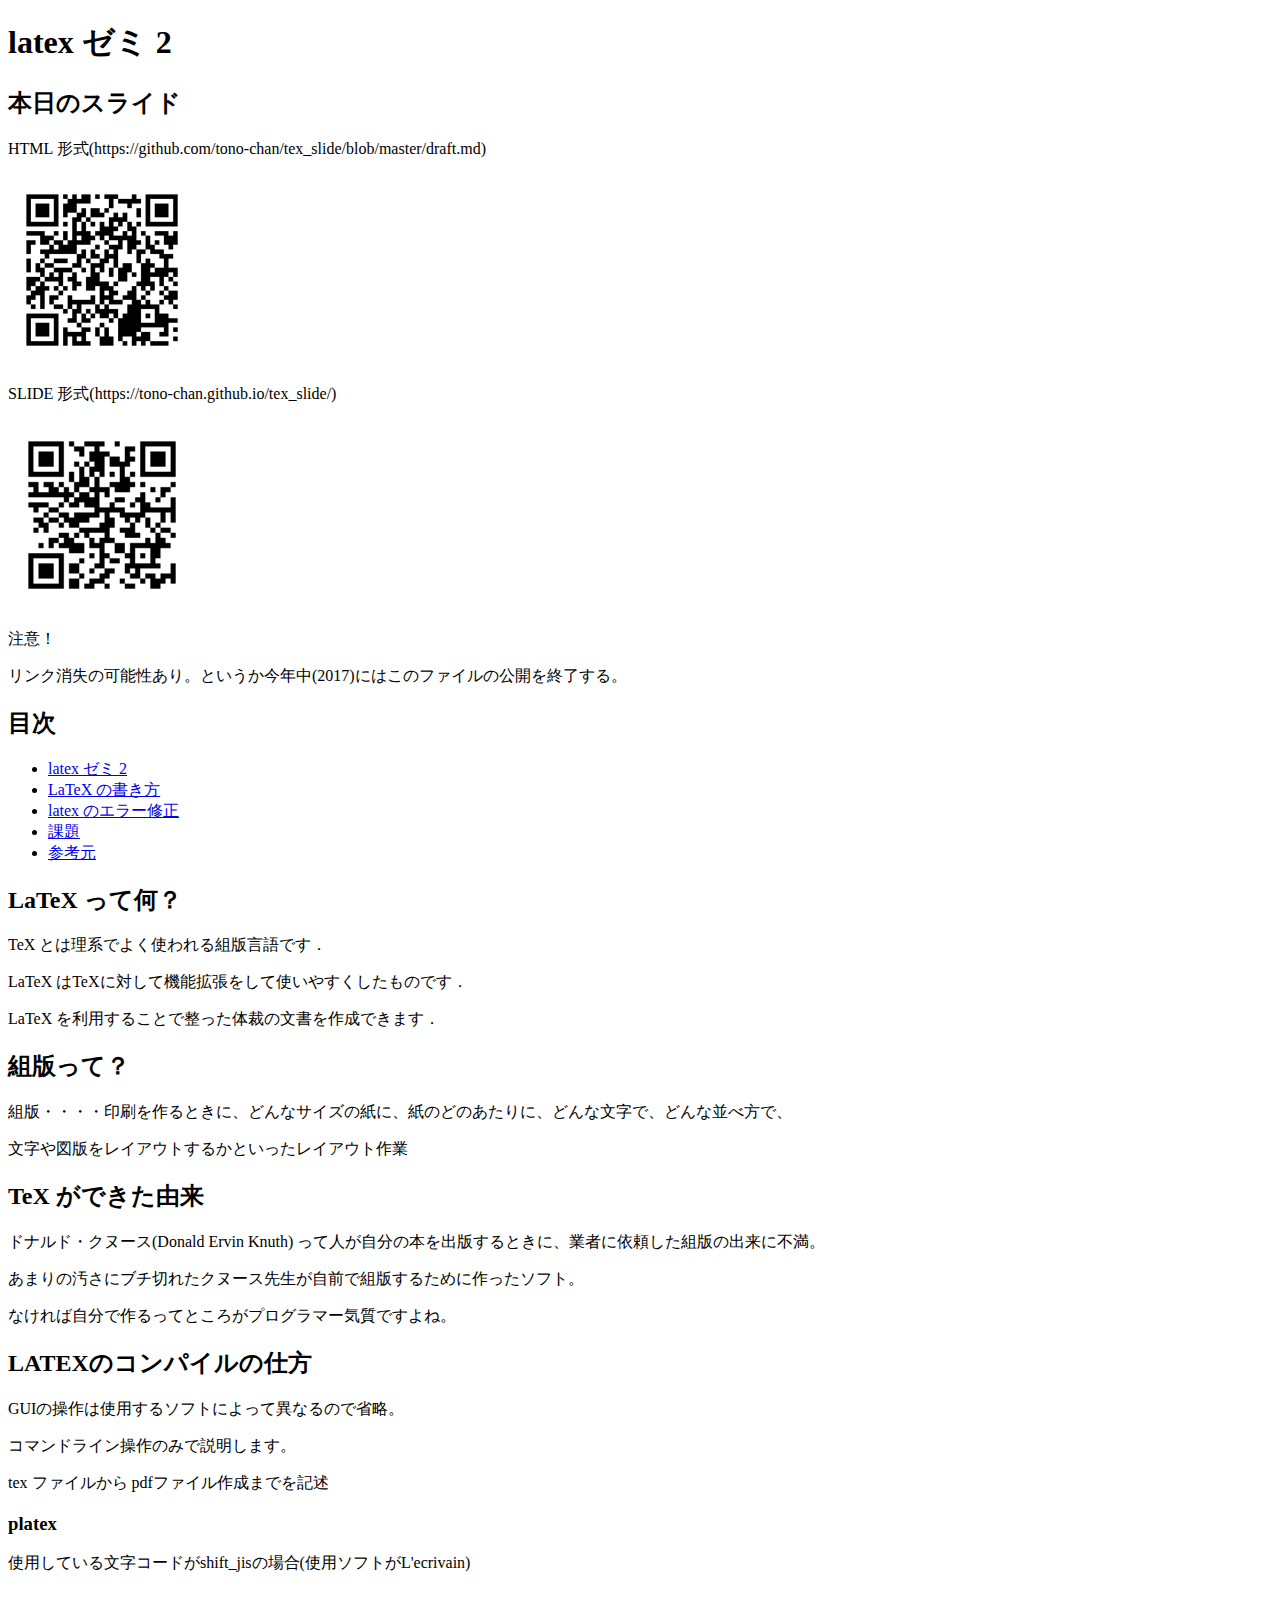
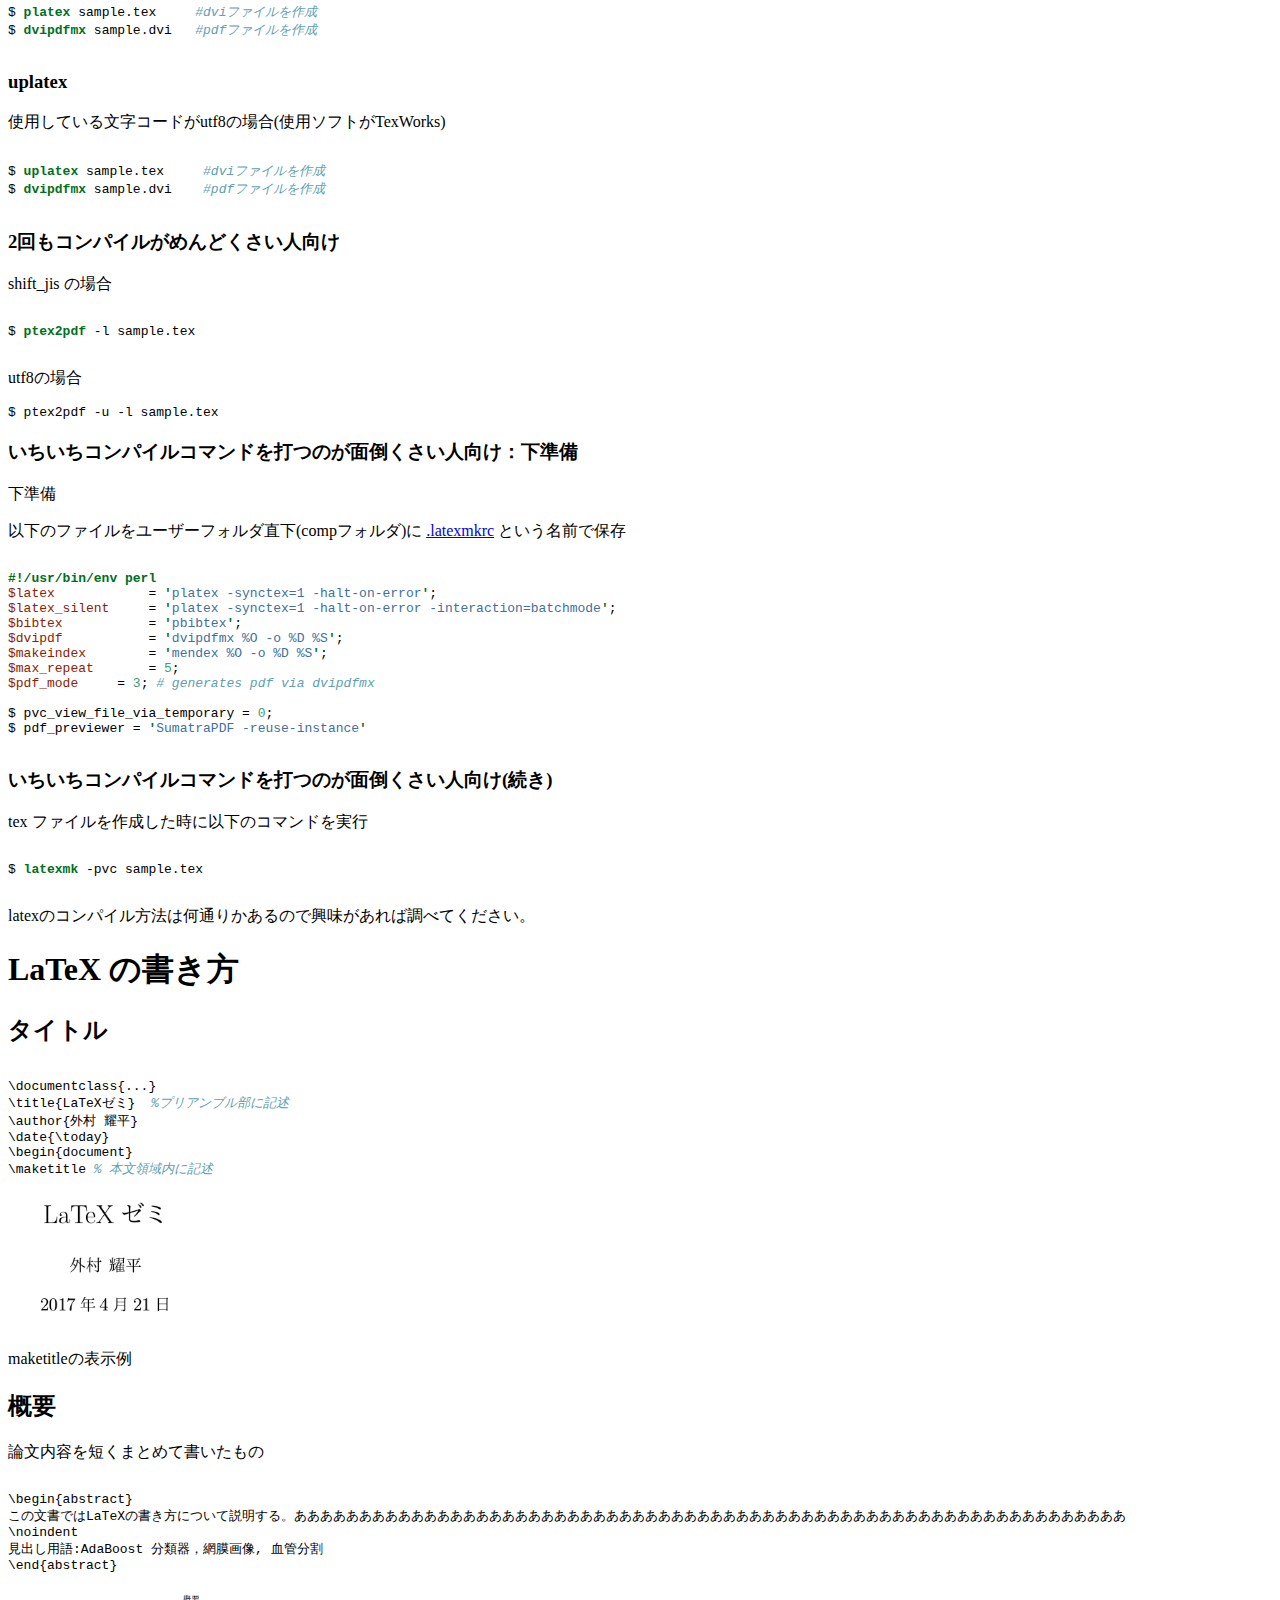
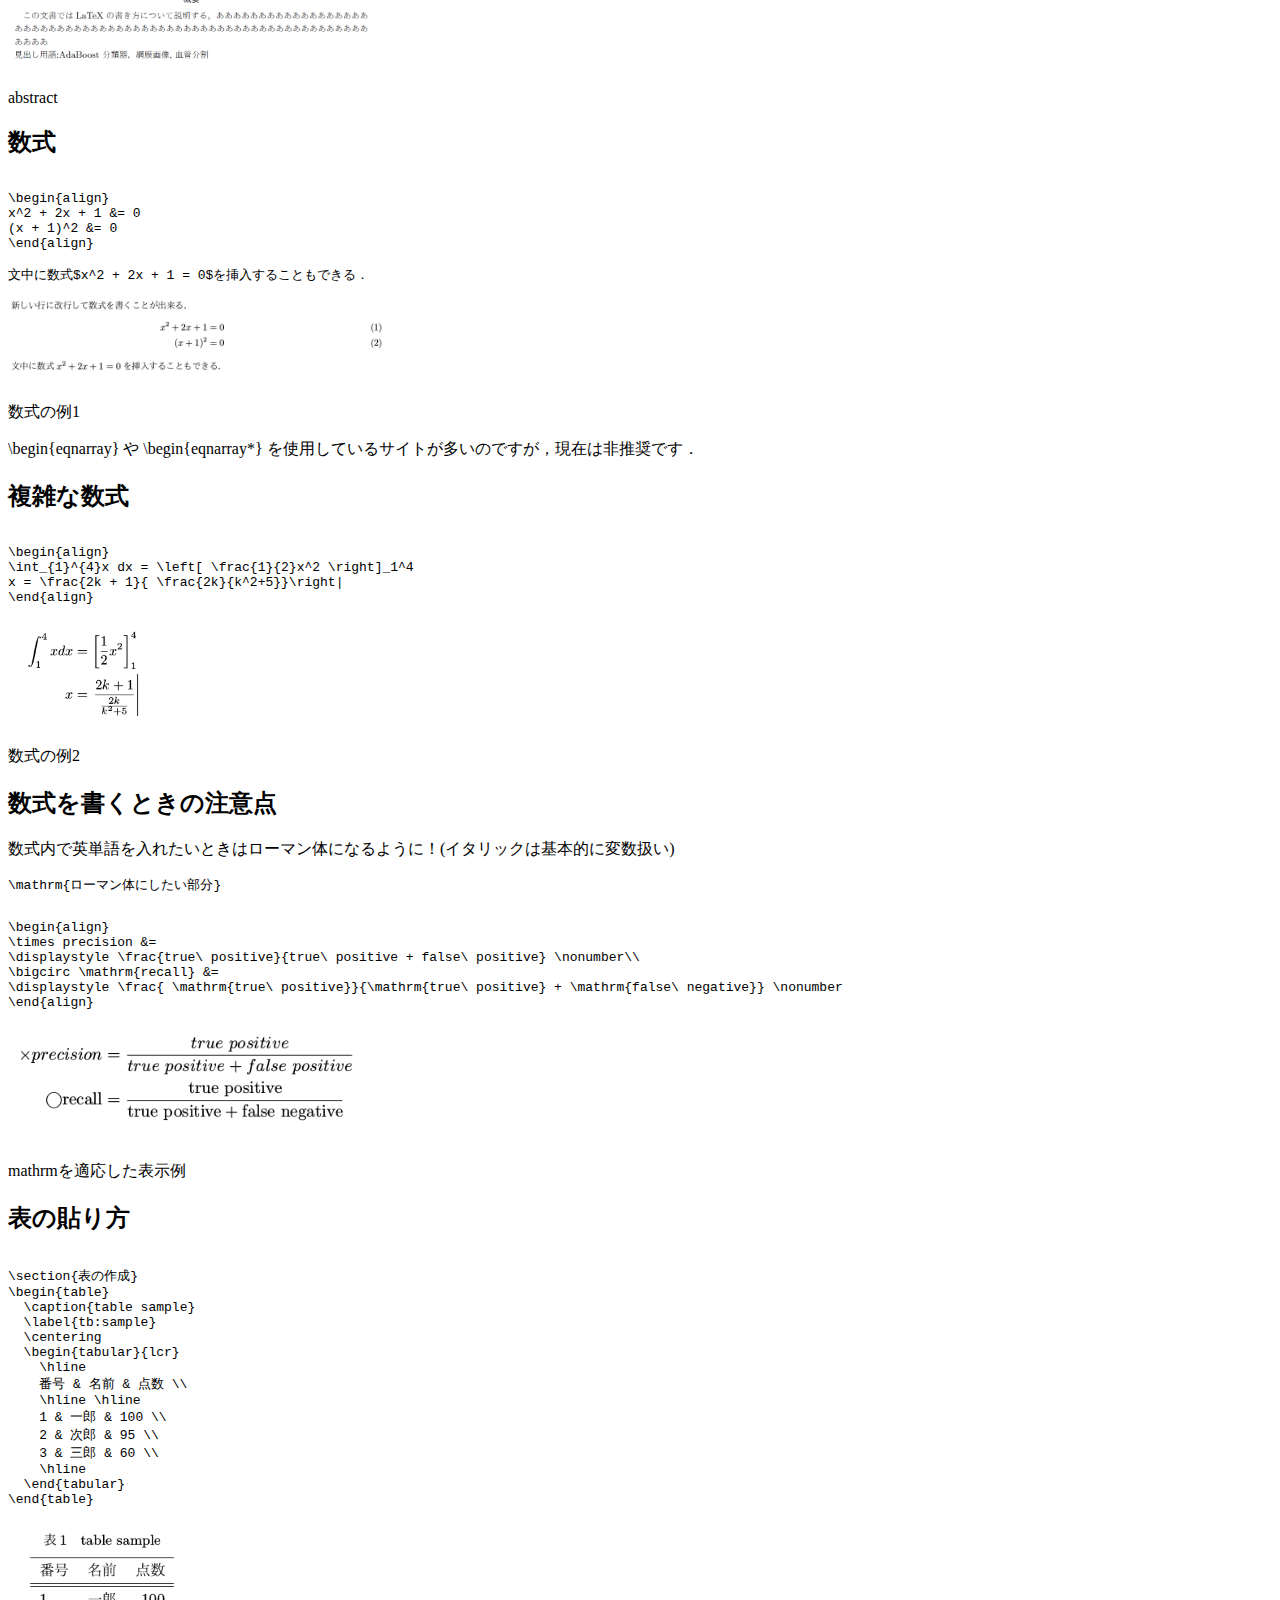
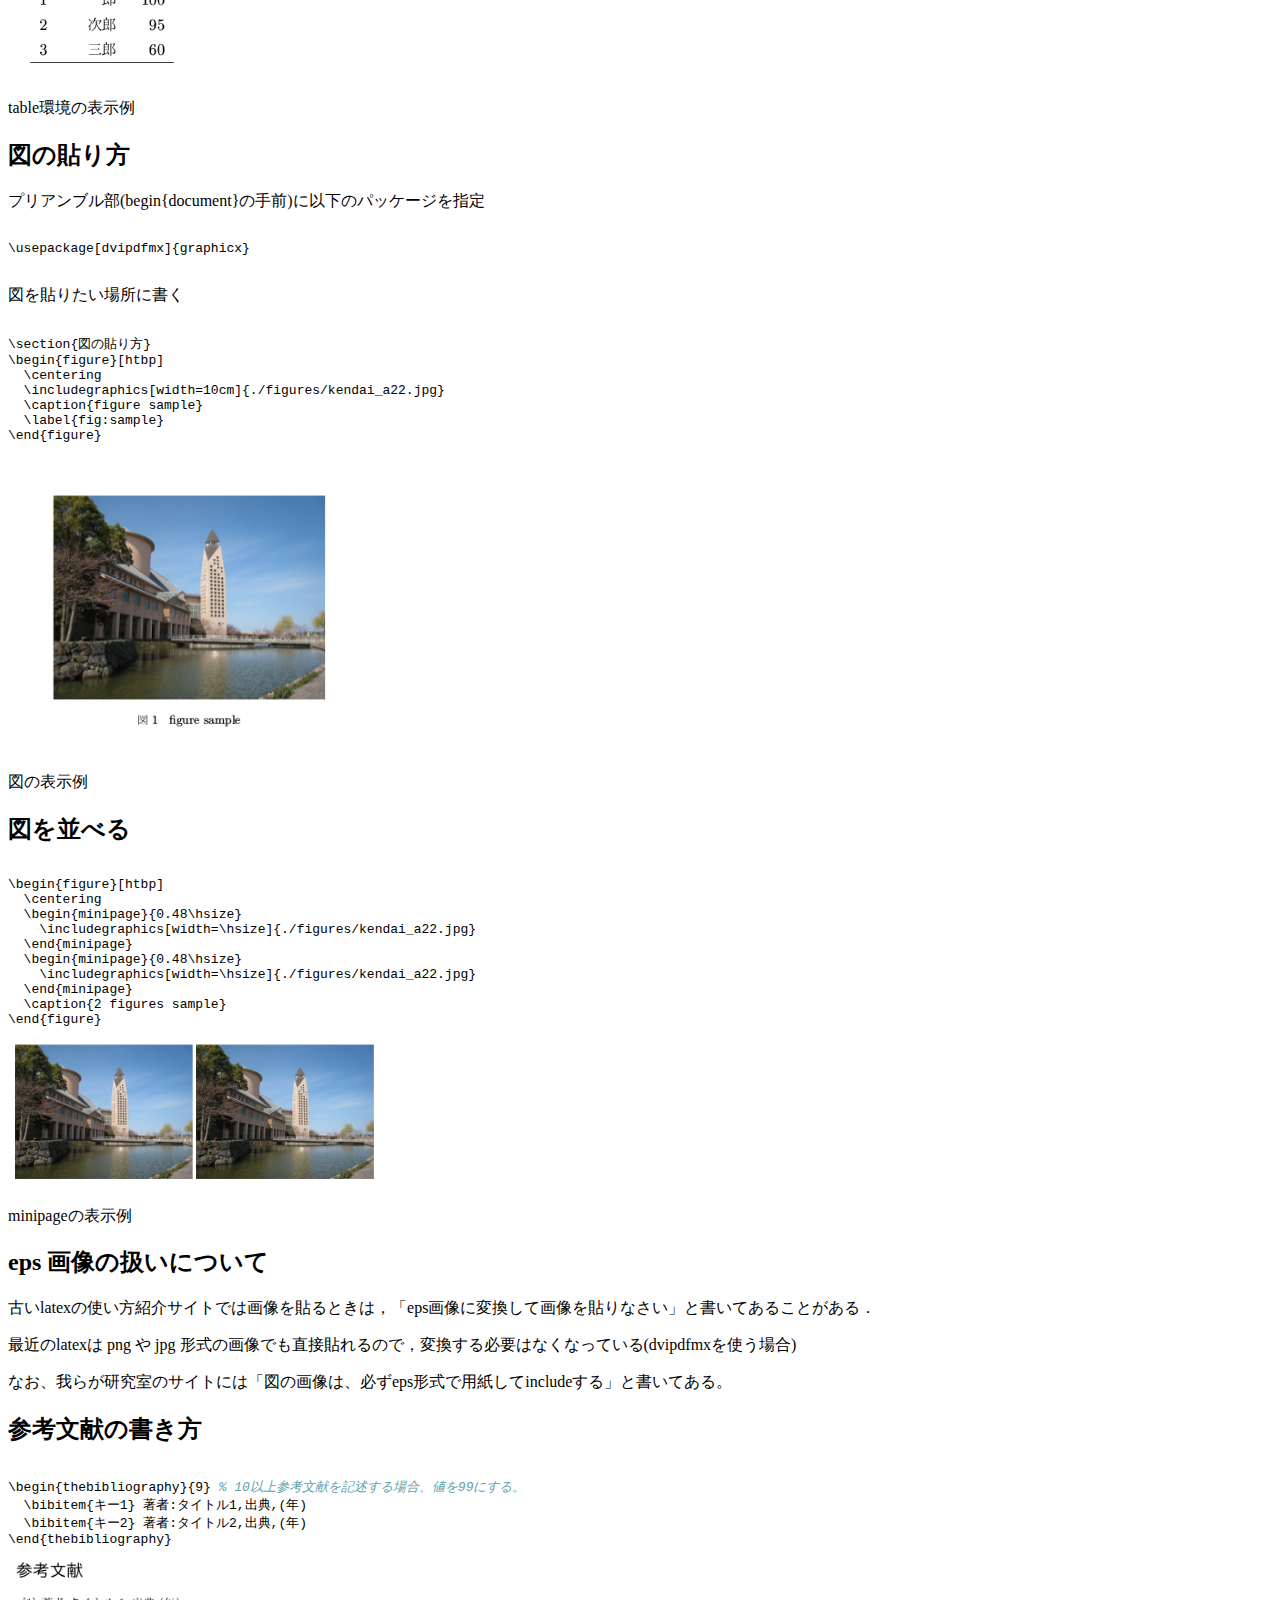
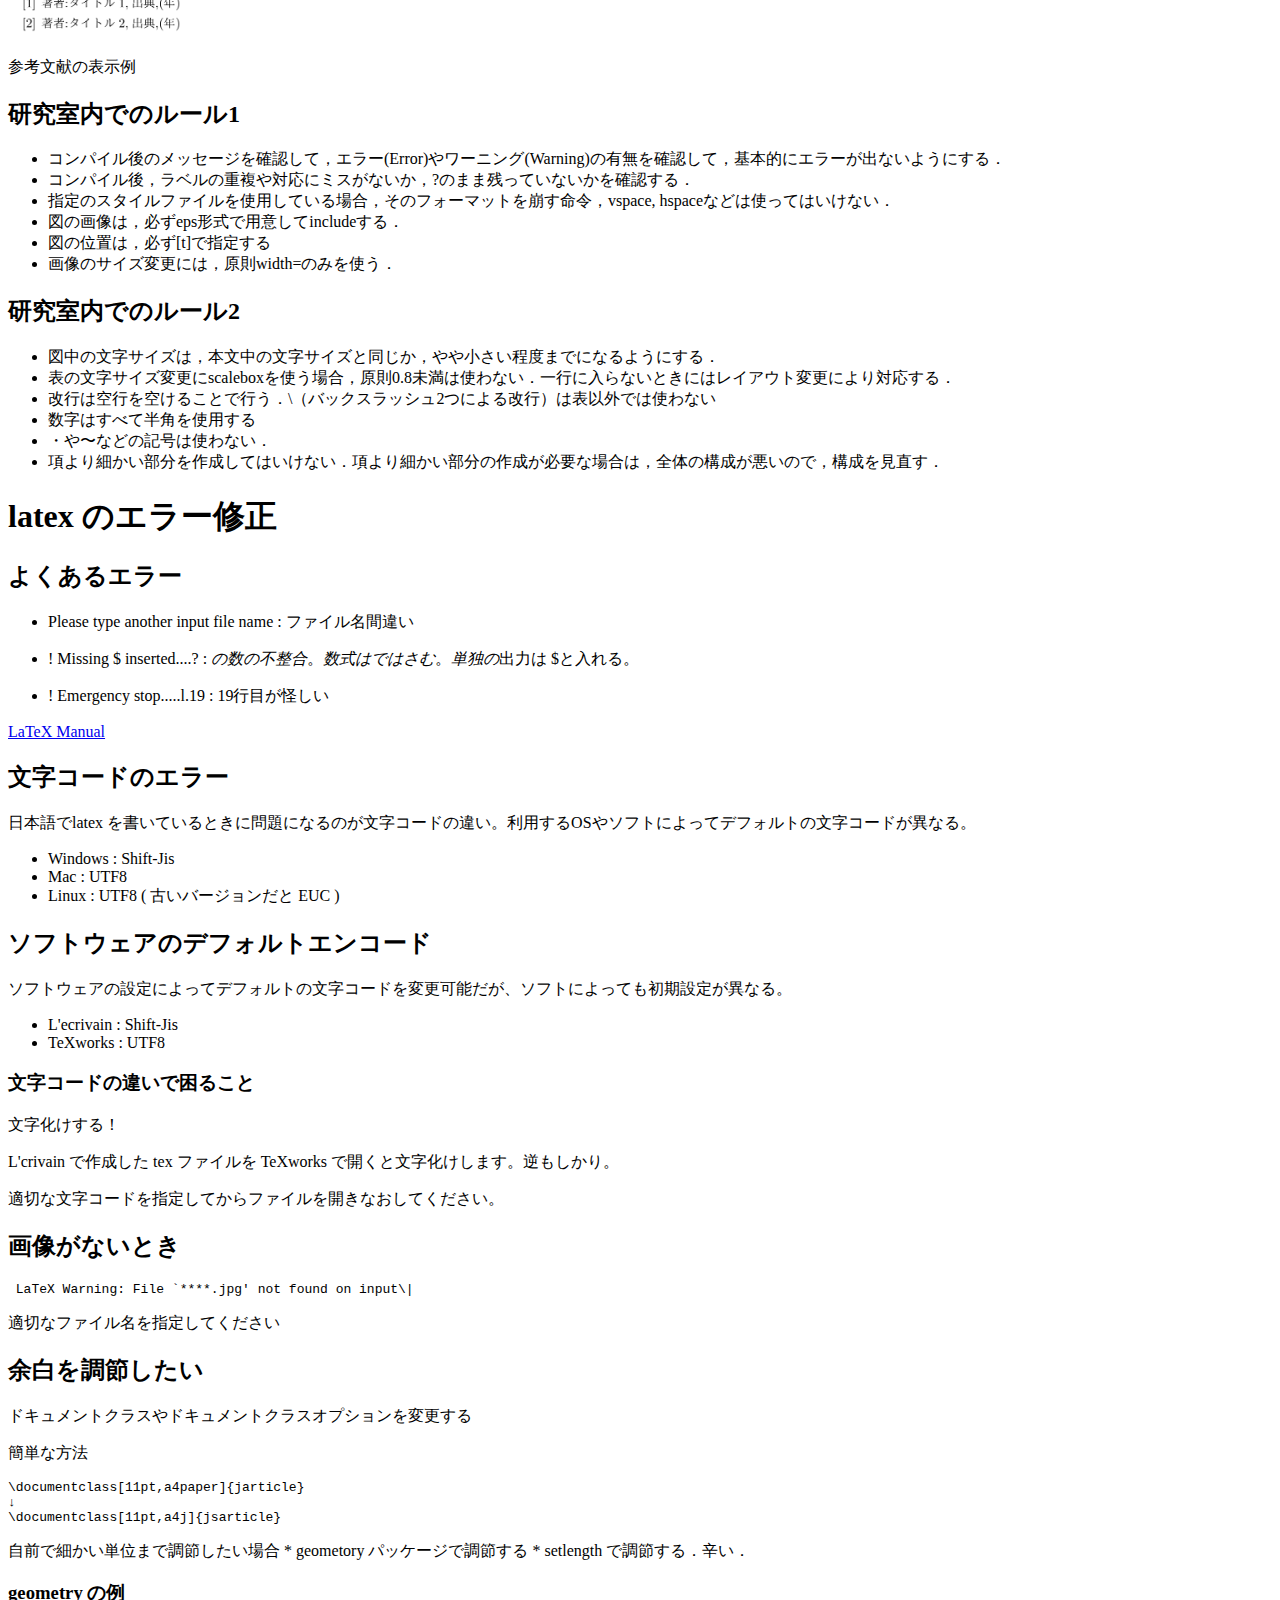
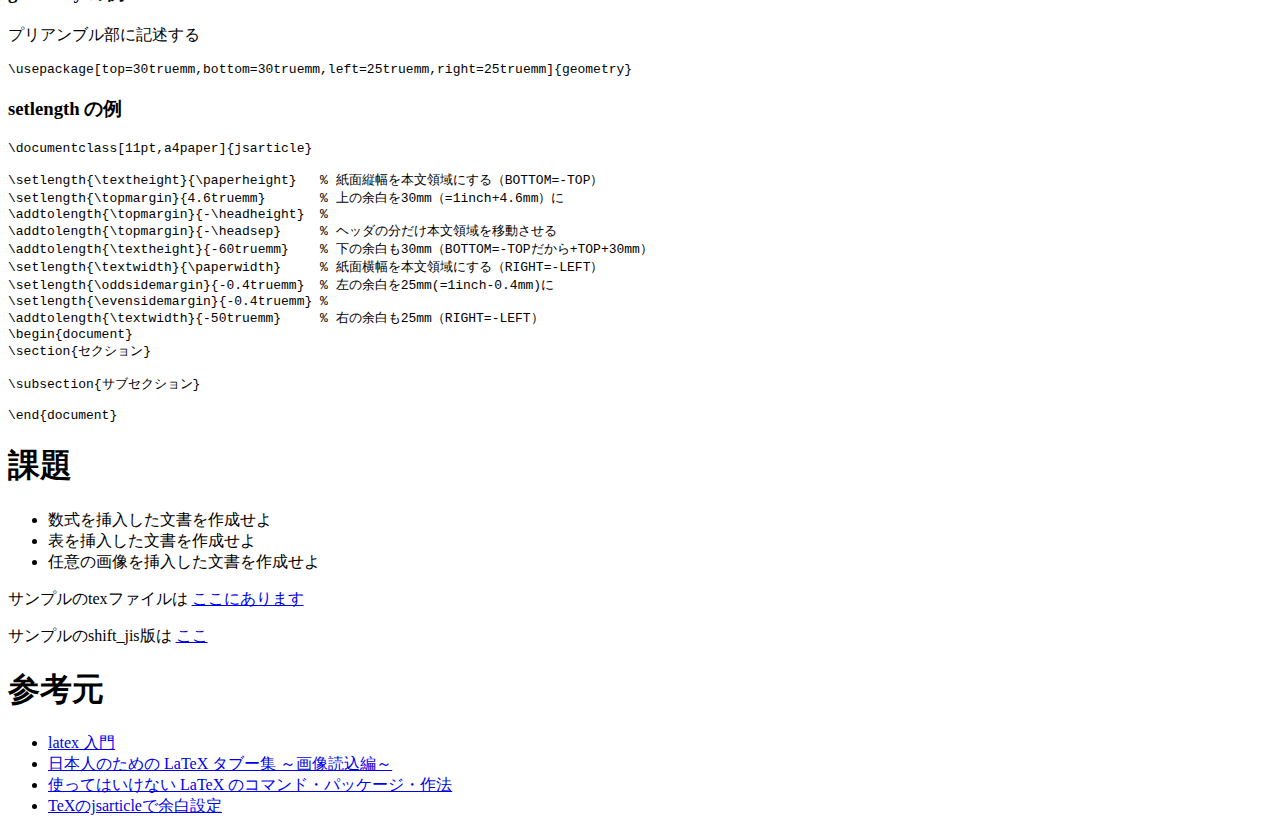
<file: slide.html>
<?xml version="1.0" encoding="utf-8"?>
<!DOCTYPE html PUBLIC "-//W3C//DTD XHTML 1.0 Strict//EN"
 "http://www.w3.org/TR/xhtml1/DTD/xhtml1-strict.dtd">
<html xmlns="http://www.w3.org/1999/xhtml">
<head>
  <meta http-equiv="Content-Type" content="text/html; charset=utf-8" />
  <meta http-equiv="Content-Style-Type" content="text/css" />
  <meta name="generator" content="pandoc" />
  <title></title>
  <style type="text/css">code{white-space: pre;}</style>
  <style type="text/css">
div.sourceCode { overflow-x: auto; }
table.sourceCode, tr.sourceCode, td.lineNumbers, td.sourceCode {
  margin: 0; padding: 0; vertical-align: baseline; border: none; }
table.sourceCode { width: 100%; line-height: 100%; }
td.lineNumbers { text-align: right; padding-right: 4px; padding-left: 4px; color: #aaaaaa; border-right: 1px solid #aaaaaa; }
td.sourceCode { padding-left: 5px; }
code > span.kw { color: #007020; font-weight: bold; } /* Keyword */
code > span.dt { color: #902000; } /* DataType */
code > span.dv { color: #40a070; } /* DecVal */
code > span.bn { color: #40a070; } /* BaseN */
code > span.fl { color: #40a070; } /* Float */
code > span.ch { color: #4070a0; } /* Char */
code > span.st { color: #4070a0; } /* String */
code > span.co { color: #60a0b0; font-style: italic; } /* Comment */
code > span.ot { color: #007020; } /* Other */
code > span.al { color: #ff0000; font-weight: bold; } /* Alert */
code > span.fu { color: #06287e; } /* Function */
code > span.er { color: #ff0000; font-weight: bold; } /* Error */
code > span.wa { color: #60a0b0; font-weight: bold; font-style: italic; } /* Warning */
code > span.cn { color: #880000; } /* Constant */
code > span.sc { color: #4070a0; } /* SpecialChar */
code > span.vs { color: #4070a0; } /* VerbatimString */
code > span.ss { color: #bb6688; } /* SpecialString */
code > span.im { } /* Import */
code > span.va { color: #19177c; } /* Variable */
code > span.cf { color: #007020; font-weight: bold; } /* ControlFlow */
code > span.op { color: #666666; } /* Operator */
code > span.bu { } /* BuiltIn */
code > span.ex { } /* Extension */
code > span.pp { color: #bc7a00; } /* Preprocessor */
code > span.at { color: #7d9029; } /* Attribute */
code > span.do { color: #ba2121; font-style: italic; } /* Documentation */
code > span.an { color: #60a0b0; font-weight: bold; font-style: italic; } /* Annotation */
code > span.cv { color: #60a0b0; font-weight: bold; font-style: italic; } /* CommentVar */
code > span.in { color: #60a0b0; font-weight: bold; font-style: italic; } /* Information */
  </style>
  <link rel="stylesheet" type="text/css" media="screen, projection, print"
    href="http://www.w3.org/Talks/Tools/Slidy2/styles/slidy.css" />
  <script src="http://www.w3.org/Talks/Tools/Slidy2/scripts/slidy.js"
    charset="utf-8" type="text/javascript"></script>
</head>
<body>
<div id="latex-ゼミ-2" class="slide section level1">
<h1>latex ゼミ 2</h1>
</div>
<div class="slide section level1">

<h2 id="本日のスライド">本日のスライド</h2>
<p>HTML 形式(https://github.com/tono-chan/tex_slide/blob/master/draft.md)</p>
<div class="figure">
<img src="./figures/markdown_url.png" width="188" />

</div>
<p>SLIDE 形式(https://tono-chan.github.io/tex_slide/)</p>
<div class="figure">
<img src="./figures/slide_url.png" width="188" />

</div>
<p>注意！</p>
<p>リンク消失の可能性あり。というか今年中(2017)にはこのファイルの公開を終了する。</p>
</div>
<div class="slide section level1">

<h2 id="目次">目次</h2>
<ul>
<li><a href="#latex-ゼミ-2">latex ゼミ 2</a></li>
<li><a href="#latex-の書き方">LaTeX の書き方</a></li>
<li><a href="#latex-のエラー修正">latex のエラー修正</a></li>
<li><a href="#課題">課題</a></li>
<li><a href="#参考元">参考元</a></li>
</ul>
</div>
<div class="slide section level1">

<h2 id="latex-って何">LaTeX って何？</h2>
<p>TeX とは理系でよく使われる組版言語です．</p>
<p>LaTeX はTeXに対して機能拡張をして使いやすくしたものです．</p>
<p>LaTeX を利用することで整った体裁の文書を作成できます．</p>
</div>
<div class="slide section level1">

<h2 id="組版って">組版って？</h2>
<p>組版・・・・印刷を作るときに、どんなサイズの紙に、紙のどのあたりに、どんな文字で、どんな並べ方で、</p>
<p>文字や図版をレイアウトするかといったレイアウト作業</p>
</div>
<div class="slide section level1">

<h2 id="tex-ができた由来">TeX ができた由来</h2>
<p>ドナルド・クヌース(Donald Ervin Knuth) って人が自分の本を出版するときに、業者に依頼した組版の出来に不満。</p>
<p>あまりの汚さにブチ切れたクヌース先生が自前で組版するために作ったソフト。</p>
<p>なければ自分で作るってところがプログラマー気質ですよね。</p>
</div>
<div class="slide section level1">

<h2 id="latexのコンパイルの仕方">LATEXのコンパイルの仕方</h2>
<p>GUIの操作は使用するソフトによって異なるので省略。</p>
<p>コマンドライン操作のみで説明します。</p>
<p>tex ファイルから pdfファイル作成までを記述</p>
</div>
<div class="slide section level1">

<h3 id="platex">platex</h3>
<p>使用している文字コードがshift_jisの場合(使用ソフトがL'ecrivain)</p>
<div class="sourceCode"><pre class="sourceCode bash"><code class="sourceCode bash">$ <span class="kw">platex</span> sample.tex     <span class="co">#dviファイルを作成</span>
$ <span class="kw">dvipdfmx</span> sample.dvi   <span class="co">#pdfファイルを作成</span></code></pre></div>
</div>
<div class="slide section level1">

<h3 id="uplatex">uplatex</h3>
<p>使用している文字コードがutf8の場合(使用ソフトがTexWorks)</p>
<div class="sourceCode"><pre class="sourceCode bash"><code class="sourceCode bash">$ <span class="kw">uplatex</span> sample.tex     <span class="co">#dviファイルを作成</span>
$ <span class="kw">dvipdfmx</span> sample.dvi    <span class="co">#pdfファイルを作成</span></code></pre></div>
</div>
<div class="slide section level1">

<h3 id="回もコンパイルがめんどくさい人向け">2回もコンパイルがめんどくさい人向け</h3>
<p>shift_jis の場合</p>
<div class="sourceCode"><pre class="sourceCode bash"><code class="sourceCode bash">$ <span class="kw">ptex2pdf</span> -l sample.tex</code></pre></div>
<p>utf8の場合</p>
<pre><code>$ ptex2pdf -u -l sample.tex</code></pre>
</div>
<div class="slide section level1">

<h3 id="いちいちコンパイルコマンドを打つのが面倒くさい人向け下準備">いちいちコンパイルコマンドを打つのが面倒くさい人向け：下準備</h3>
<p>下準備</p>
<p>以下のファイルをユーザーフォルダ直下(compフォルダ)に <a href="/distribute/.latexmkrc">.latexmkrc</a> という名前で保存</p>
<div class="sourceCode"><pre class="sourceCode perl"><code class="sourceCode perl"><span class="kw">#!/usr/bin/env perl</span>
<span class="dt">$latex</span>            = <span class="kw">&#39;</span><span class="st">platex -synctex=1 -halt-on-error</span><span class="kw">&#39;</span>;
<span class="dt">$latex_silent</span>     = <span class="kw">&#39;</span><span class="st">platex -synctex=1 -halt-on-error -interaction=batchmode</span><span class="kw">&#39;</span>;
<span class="dt">$bibtex</span>           = <span class="kw">&#39;</span><span class="st">pbibtex</span><span class="kw">&#39;</span>;
<span class="dt">$dvipdf</span>           = <span class="kw">&#39;</span><span class="st">dvipdfmx %O -o %D %S</span><span class="kw">&#39;</span>;
<span class="dt">$makeindex</span>        = <span class="kw">&#39;</span><span class="st">mendex %O -o %D %S</span><span class="kw">&#39;</span>;
<span class="dt">$max_repeat</span>       = <span class="dv">5</span>;
<span class="dt">$pdf_mode</span>     = <span class="dv">3</span>; <span class="co"># generates pdf via dvipdfmx</span>

$ pvc_view_file_via_temporary = <span class="dv">0</span>;
$ pdf_previewer = <span class="kw">&#39;</span><span class="st">SumatraPDF -reuse-instance</span><span class="kw">&#39;</span></code></pre></div>
</div>
<div class="slide section level1">

<h3 id="いちいちコンパイルコマンドを打つのが面倒くさい人向け続き">いちいちコンパイルコマンドを打つのが面倒くさい人向け(続き)</h3>
<p>tex ファイルを作成した時に以下のコマンドを実行</p>
<div class="sourceCode"><pre class="sourceCode bash"><code class="sourceCode bash">$ <span class="kw">latexmk</span> -pvc sample.tex</code></pre></div>
<p>latexのコンパイル方法は何通りかあるので興味があれば調べてください。</p>
</div>
<div id="latex-の書き方" class="slide section level1">
<h1>LaTeX の書き方</h1>
</div>
<div class="slide section level1">

<h2 id="タイトル">タイトル</h2>
<div class="sourceCode"><pre class="sourceCode latex"><code class="sourceCode latex">\documentclass{...} 
\title{LaTeXゼミ}  <span class="co">%プリアンブル部に記述</span>
\author{外村 耀平} 
\date{\today}  
\begin{document}
\maketitle <span class="co">% 本文領域内に記述</span></code></pre></div>
<div class="figure">
<img src="./figures/title.png" alt="maketitleの表示例" width="188" />
<p class="caption">maketitleの表示例</p>
</div>
</div>
<div class="slide section level1">

<h2 id="概要">概要</h2>
<p>論文内容を短くまとめて書いたもの</p>
<div class="sourceCode"><pre class="sourceCode latex"><code class="sourceCode latex">\begin{abstract}
この文書ではLaTeXの書き方について説明する。ああああああああああああああああああああああああああああああああああああああああああああああああああああああああああああああああ
\noindent
見出し用語:AdaBoost 分類器，網膜画像, 血管分割
\end{abstract}</code></pre></div>
<div class="figure">
<img src="./figures/abstract.png" alt="abstract" width="377" />
<p class="caption">abstract</p>
</div>
</div>
<div class="slide section level1">

<h2 id="数式">数式</h2>
<div class="sourceCode"><pre class="sourceCode latex"><code class="sourceCode latex">\begin{align}
x^2 + 2x + 1 &amp;= 0
(x + 1)^2 &amp;= 0
\end{align}

文中に数式$x^2 + 2x + 1 = 0$を挿入することもできる．</code></pre></div>
<div class="figure">
<img src="./figures/align.png" alt="数式の例1" width="377" />
<p class="caption">数式の例1</p>
</div>
<p>\begin{eqnarray} や \begin{eqnarray*} を使用しているサイトが多いのですが，現在は非推奨です．</p>
</div>
<div class="slide section level1">

<h2 id="複雑な数式">複雑な数式</h2>
<div class="sourceCode"><pre class="sourceCode latex"><code class="sourceCode latex">\begin{align}
\int_{1}^{4}x dx = \left[ \frac{1}{2}x^2 \right]_1^4
x = \frac{2k + 1}{ \frac{2k}{k^2+5}}\right|
\end{align}</code></pre></div>
<div class="figure">
<img src="./figures/align2.png" alt="数式の例2" width="151" />
<p class="caption">数式の例2</p>
</div>
</div>
<div class="slide section level1">

<h2 id="数式を書くときの注意点">数式を書くときの注意点</h2>
<p>数式内で英単語を入れたいときはローマン体になるように！(イタリックは基本的に変数扱い)</p>
<pre><code>\mathrm{ローマン体にしたい部分}</code></pre>
<div class="sourceCode"><pre class="sourceCode latex"><code class="sourceCode latex">\begin{align}
\times precision &amp;=
\displaystyle \frac{true\ positive}{true\ positive + false\ positive} \nonumber\\
\bigcirc \mathrm{recall} &amp;=
\displaystyle \frac{ \mathrm{true\ positive}}{\mathrm{true\ positive} + \mathrm{false\ negative}} \nonumber
\end{align}</code></pre></div>
<div class="figure">
<img src="./figures/mathrm.png" alt="mathrmを適応した表示例" width="377" />
<p class="caption">mathrmを適応した表示例</p>
</div>
</div>
<div class="slide section level1">

<h2 id="表の貼り方">表の貼り方</h2>
<div class="sourceCode"><pre class="sourceCode latex"><code class="sourceCode latex">\section{表の作成}
\begin{table}
  \caption{table sample}
  \label{tb:sample}
  \centering
  \begin{tabular}{lcr}
    \hline
    番号 &amp; 名前 &amp; 点数 \\
    \hline \hline
    1 &amp; 一郎 &amp; 100 \\
    2 &amp; 次郎 &amp; 95 \\
    3 &amp; 三郎 &amp; 60 \\
    \hline
  \end{tabular}
\end{table}</code></pre></div>
<div class="figure">
<img src="./figures/table.png" alt="table環境の表示例" width="188" />
<p class="caption">table環境の表示例</p>
</div>
</div>
<div class="slide section level1">

<h2 id="図の貼り方">図の貼り方</h2>
<p>プリアンブル部(begin{document}の手前)に以下のパッケージを指定</p>
<div class="sourceCode"><pre class="sourceCode latex"><code class="sourceCode latex">\usepackage[dvipdfmx]{graphicx}</code></pre></div>
<p>図を貼りたい場所に書く</p>
<div class="sourceCode"><pre class="sourceCode latex"><code class="sourceCode latex">\section{図の貼り方}
\begin{figure}[htbp]
  \centering
  \includegraphics[width=10cm]{./figures/kendai_a22.jpg}
  \caption{figure sample}
  \label{fig:sample}
\end{figure}</code></pre></div>
<div class="figure">
<img src="./figures/figure.png" alt="図の表示例" width="377" />
<p class="caption">図の表示例</p>
</div>
</div>
<div class="slide section level1">

<h2 id="図を並べる">図を並べる</h2>
<div class="sourceCode"><pre class="sourceCode latex"><code class="sourceCode latex">\begin{figure}[htbp]
  \centering
  \begin{minipage}{0.48\hsize}
    \includegraphics[width=\hsize]{./figures/kendai_a22.jpg}
  \end{minipage}
  \begin{minipage}{0.48\hsize}
    \includegraphics[width=\hsize]{./figures/kendai_a22.jpg}
  \end{minipage}
  \caption{2 figures sample}
\end{figure}</code></pre></div>
<div class="figure">
<img src="./figures/figure2.png" alt="minipageの表示例" width="377" />
<p class="caption">minipageの表示例</p>
</div>
</div>
<div class="slide section level1">

<h2 id="eps-画像の扱いについて">eps 画像の扱いについて</h2>
<p>古いlatexの使い方紹介サイトでは画像を貼るときは，「eps画像に変換して画像を貼りなさい」と書いてあることがある．</p>
<p>最近のlatexは png や jpg 形式の画像でも直接貼れるので，変換する必要はなくなっている(dvipdfmxを使う場合)</p>
<p>なお、我らが研究室のサイトには「図の画像は、必ずeps形式で用紙してincludeする」と書いてある。</p>
</div>
<div class="slide section level1">

<h2 id="参考文献の書き方">参考文献の書き方</h2>
<div class="sourceCode"><pre class="sourceCode latex"><code class="sourceCode latex">\begin{thebibliography}{9} <span class="co">% 10以上参考文献を記述する場合、値を99にする。</span>
  \bibitem{キー1} 著者:タイトル1,出典,(年)
  \bibitem{キー2} 著者:タイトル2,出典,(年)
\end{thebibliography}</code></pre></div>
<div class="figure">
<img src="./figures/bibref.png" alt="参考文献の表示例" width="188" />
<p class="caption">参考文献の表示例</p>
</div>
</div>
<div class="slide section level1">

<h2 id="研究室内でのルール1">研究室内でのルール1</h2>
<ul>
<li>コンパイル後のメッセージを確認して，エラー(Error)やワーニング(Warning)の有無を確認して，基本的にエラーが出ないようにする．</li>
<li>コンパイル後，ラベルの重複や対応にミスがないか，?のまま残っていないかを確認する．</li>
<li>指定のスタイルファイルを使用している場合，そのフォーマットを崩す命令，vspace, hspaceなどは使ってはいけない．</li>
<li>図の画像は，必ずeps形式で用意してincludeする．</li>
<li>図の位置は，必ず[t]で指定する</li>
<li>画像のサイズ変更には，原則width=のみを使う．</li>
</ul>
</div>
<div class="slide section level1">

<h2 id="研究室内でのルール2">研究室内でのルール2</h2>
<ul>
<li>図中の文字サイズは，本文中の文字サイズと同じか，やや小さい程度までになるようにする．</li>
<li>表の文字サイズ変更にscaleboxを使う場合，原則0.8未満は使わない．一行に入らないときにはレイアウト変更により対応する．</li>
<li>改行は空行を空けることで行う．\（バックスラッシュ2つによる改行）は表以外では使わない</li>
<li>数字はすべて半角を使用する</li>
<li>・や〜などの記号は使わない．</li>
<li>項より細かい部分を作成してはいけない．項より細かい部分の作成が必要な場合は，全体の構成が悪いので，構成を見直す．</li>
</ul>
</div>
<div id="latex-のエラー修正" class="slide section level1">
<h1>latex のエラー修正</h1>
</div>
<div class="slide section level1">

<h2 id="よくあるエラー">よくあるエラー</h2>
<ul>
<li><p>Please type another input file name : ファイル名間違い</p></li>
<li><p>! Missing $ inserted....? : <span class="math inline"><em>の</em><em>数</em><em>の</em><em>不</em><em>整</em><em>合</em>。<em>数</em><em>式</em><em>は</em></span><span class="math inline"><em>で</em><em>は</em><em>さ</em><em>む</em>。<em>単</em><em>独</em><em>の</em></span>出力は $と入れる。</p></li>
<li><p>! Emergency stop.....l.19 : 19行目が怪しい</p></li>
</ul>
<p><a href="http://ribf.riken.jp/apr/guide-jp/LaTeX_Manual-jp.html">LaTeX Manual</a></p>
</div>
<div class="slide section level1">

<h2 id="文字コードのエラー">文字コードのエラー</h2>
<p>日本語でlatex を書いているときに問題になるのが文字コードの違い。利用するOSやソフトによってデフォルトの文字コードが異なる。</p>
<ul>
<li>Windows : Shift-Jis</li>
<li>Mac : UTF8</li>
<li>Linux : UTF8 ( 古いバージョンだと EUC )</li>
</ul>
</div>
<div class="slide section level1">

<h2 id="ソフトウェアのデフォルトエンコード">ソフトウェアのデフォルトエンコード</h2>
<p>ソフトウェアの設定によってデフォルトの文字コードを変更可能だが、ソフトによっても初期設定が異なる。</p>
<ul>
<li>L'ecrivain : Shift-Jis</li>
<li>TeXworks : UTF8</li>
</ul>
</div>
<div class="slide section level1">

<h3 id="文字コードの違いで困ること">文字コードの違いで困ること</h3>
<p>文字化けする！</p>
<p>L'crivain で作成した tex ファイルを TeXworks で開くと文字化けします。逆もしかり。</p>
<p>適切な文字コードを指定してからファイルを開きなおしてください。</p>
</div>
<div class="slide section level1">

<h2 id="画像がないとき">画像がないとき</h2>
<pre><code> LaTeX Warning: File `****.jpg&#39; not found on input\|</code></pre>
<p>適切なファイル名を指定してください</p>
</div>
<div class="slide section level1">

<h2 id="余白を調節したい">余白を調節したい</h2>
<p>ドキュメントクラスやドキュメントクラスオプションを変更する</p>
<p>簡単な方法</p>
<pre><code>\documentclass[11pt,a4paper]{jarticle}
↓
\documentclass[11pt,a4j]{jsarticle}</code></pre>
<p>自前で細かい単位まで調節したい場合 * geometory パッケージで調節する * setlength で調節する．辛い．</p>
</div>
<div class="slide section level1">

<h3 id="geometry-の例">geometry の例</h3>
<p>プリアンブル部に記述する</p>
<pre><code>\usepackage[top=30truemm,bottom=30truemm,left=25truemm,right=25truemm]{geometry}</code></pre>
</div>
<div class="slide section level1">

<h3 id="setlength-の例">setlength の例</h3>
<pre><code>\documentclass[11pt,a4paper]{jsarticle}

\setlength{\textheight}{\paperheight}   % 紙面縦幅を本文領域にする（BOTTOM=-TOP）
\setlength{\topmargin}{4.6truemm}       % 上の余白を30mm（=1inch+4.6mm）に
\addtolength{\topmargin}{-\headheight}  %
\addtolength{\topmargin}{-\headsep}     % ヘッダの分だけ本文領域を移動させる
\addtolength{\textheight}{-60truemm}    % 下の余白も30mm（BOTTOM=-TOPだから+TOP+30mm）
\setlength{\textwidth}{\paperwidth}     % 紙面横幅を本文領域にする（RIGHT=-LEFT）
\setlength{\oddsidemargin}{-0.4truemm}  % 左の余白を25mm(=1inch-0.4mm)に
\setlength{\evensidemargin}{-0.4truemm} %
\addtolength{\textwidth}{-50truemm}     % 右の余白も25mm（RIGHT=-LEFT）
\begin{document}
\section{セクション}

\subsection{サブセクション}

\end{document}</code></pre>
</div>
<div id="課題" class="slide section level1">
<h1>課題</h1>
<ul>
<li>数式を挿入した文書を作成せよ</li>
<li>表を挿入した文書を作成せよ</li>
<li>任意の画像を挿入した文書を作成せよ</li>
</ul>
<p>サンプルのtexファイルは <a href="./sample/sample.tex">ここにあります</a></p>
<p>サンプルのshift_jis版は <a href="./sample/sample_shiftjis.tex">ここ</a></p>
</div>
<div id="参考元" class="slide section level1">
<h1>参考元</h1>
<ul>
<li><a href="https://texwiki.texjp.org/?LaTeX入門">latex 入門</a></li>
<li><a href="http://qiita.com/zr_tex8r/items/5413a29d5276acac3771">日本人のための LaTeX タブー集 ～画像読込編～</a></li>
<li><a href="ichiro-maruta.blogspot.jp/2013/03/latex.html">使ってはいけない LaTeX のコマンド・パッケージ・作法</a></li>
<li><a href="http://joker.hatenablog.com/entry/2012/07/09/153537">TeXのjsarticleで余白設定</a></li>
</ul>
</div>
</body>
</html>
</file>
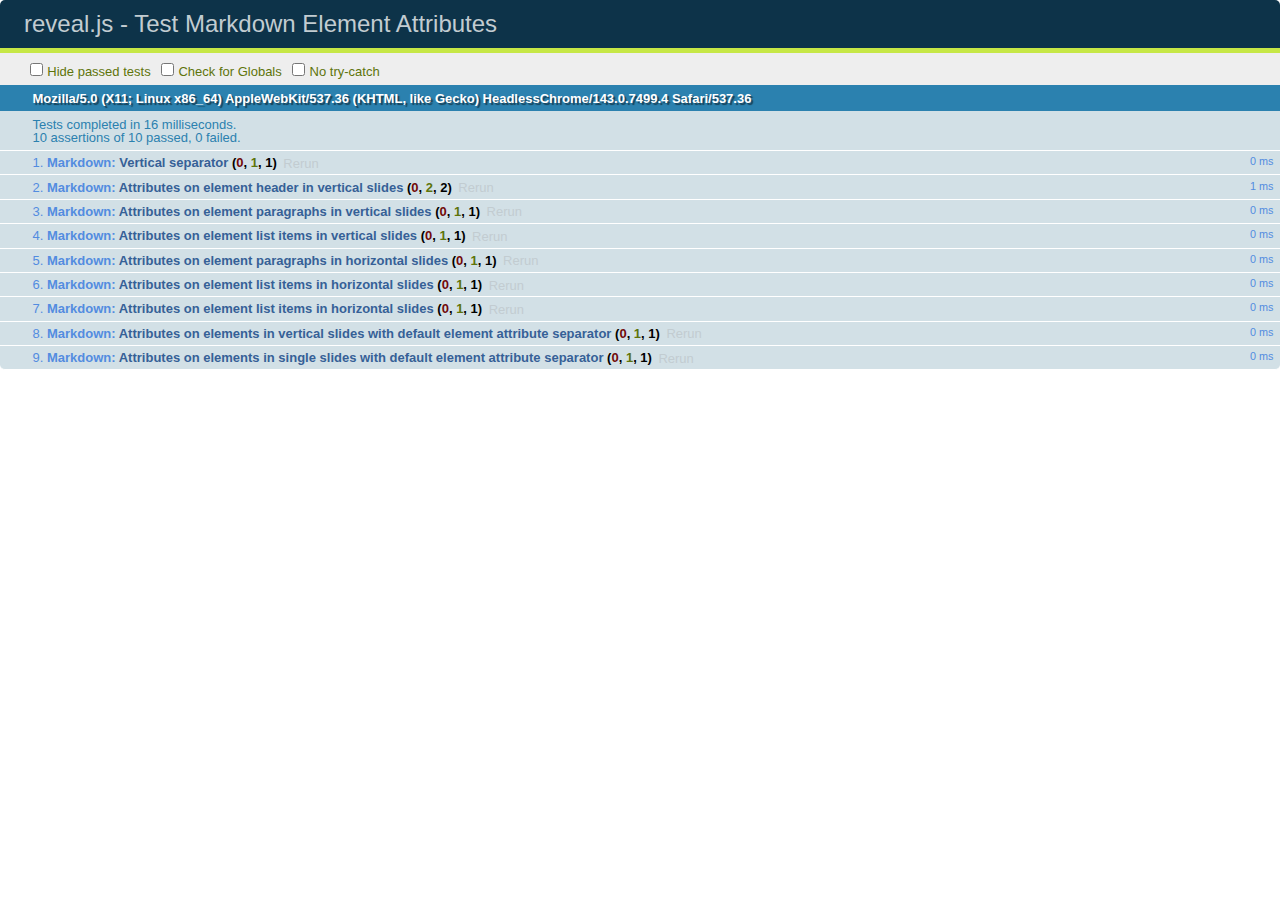
<file: test/test-markdown-element-attributes.html>
<!doctype html>
<html lang="en">

	<head>
		<meta charset="utf-8">

		<title>reveal.js - Test Markdown Element Attributes</title>

		<link rel="stylesheet" href="../css/reveal.css">
		<link rel="stylesheet" href="qunit-1.12.0.css">
	</head>

	<body style="overflow: auto;">

		<div id="qunit"></div>
		<div id="qunit-fixture"></div>

		<div class="reveal" style="display: none;">

			<div class="slides">

				<!-- <section data-markdown="example.md" data-separator="^\n\n\n" data-separator-vertical="^\n\n"></section> -->

				<!-- Slides are separated by newline + three dashes + newline, vertical slides identical but two dashes -->
				<section data-markdown data-separator="^\n---\n$" data-separator-vertical="^\n--\n$" data-element-attributes="{_\s*?([^}]+?)}">>
					<script type="text/template">
						## Slide 1.1
						<!-- {_class="fragment fade-out" data-fragment-index="1"} -->

						--

						## Slide 1.2
						<!-- {_class="fragment shrink"} -->

						Paragraph 1
						<!-- {_class="fragment grow"} -->

						Paragraph 2
						<!-- {_class="fragment grow"} -->

						- list item 1 <!-- {_class="fragment grow"} -->
						- list item 2 <!-- {_class="fragment grow"} -->
						- list item 3 <!-- {_class="fragment grow"} -->


						---

						## Slide 2


						Paragraph 1.2  
						multi-line <!-- {_class="fragment highlight-red"} -->

						Paragraph 2.2 <!-- {_class="fragment highlight-red"} -->

						Paragraph 2.3 <!-- {_class="fragment highlight-red"} -->

						Paragraph 2.4 <!-- {_class="fragment highlight-red"} -->

						- list item 1 <!-- {_class="fragment highlight-green"} -->
						- list item 2<!-- {_class="fragment highlight-green"} -->
						- list item 3<!-- {_class="fragment highlight-green"} -->
						- list item 4
						<!-- {_class="fragment highlight-green"} -->
						- list item 5<!-- {_class="fragment highlight-green"} -->

						Test

						![Example Picture](examples/assets/image2.png)
						<!-- {_class="reveal stretch"} -->

					</script>
				</section>



				<section 	data-markdown data-separator="^\n\n\n"
									data-separator-vertical="^\n\n"
									data-separator-notes="^Note:"
									data-charset="utf-8">
					<script type="text/template">
						# Test attributes in Markdown with default separator
						## Slide 1 Def <!-- .element: class="fragment highlight-red" data-fragment-index="1" -->


						## Slide 2 Def
						<!-- .element: class="fragment highlight-red" -->

					</script>
				</section>

				<section data-markdown>
				  <script type="text/template">
					## Hello world
					A paragraph
					<!-- .element: class="fragment highlight-blue" -->
				  </script>
				</section>

				<section data-markdown>
				  <script type="text/template">
					## Hello world

					Multiple  
					Line
					<!-- .element: class="fragment highlight-blue" -->
				  </script>
				</section>

				<section data-markdown>
				  <script type="text/template">
					## Hello world

					Test<!-- .element: class="fragment highlight-blue" -->

					More Test
				  </script>
				</section>


			</div>

		</div>

		<script src="../lib/js/head.min.js"></script>
		<script src="../js/reveal.js"></script>
		<script src="../plugin/markdown/marked.js"></script>
		<script src="../plugin/markdown/markdown.js"></script>
		<script src="qunit-1.12.0.js"></script>

		<script src="test-markdown-element-attributes.js"></script>

	</body>
</html>
</file>
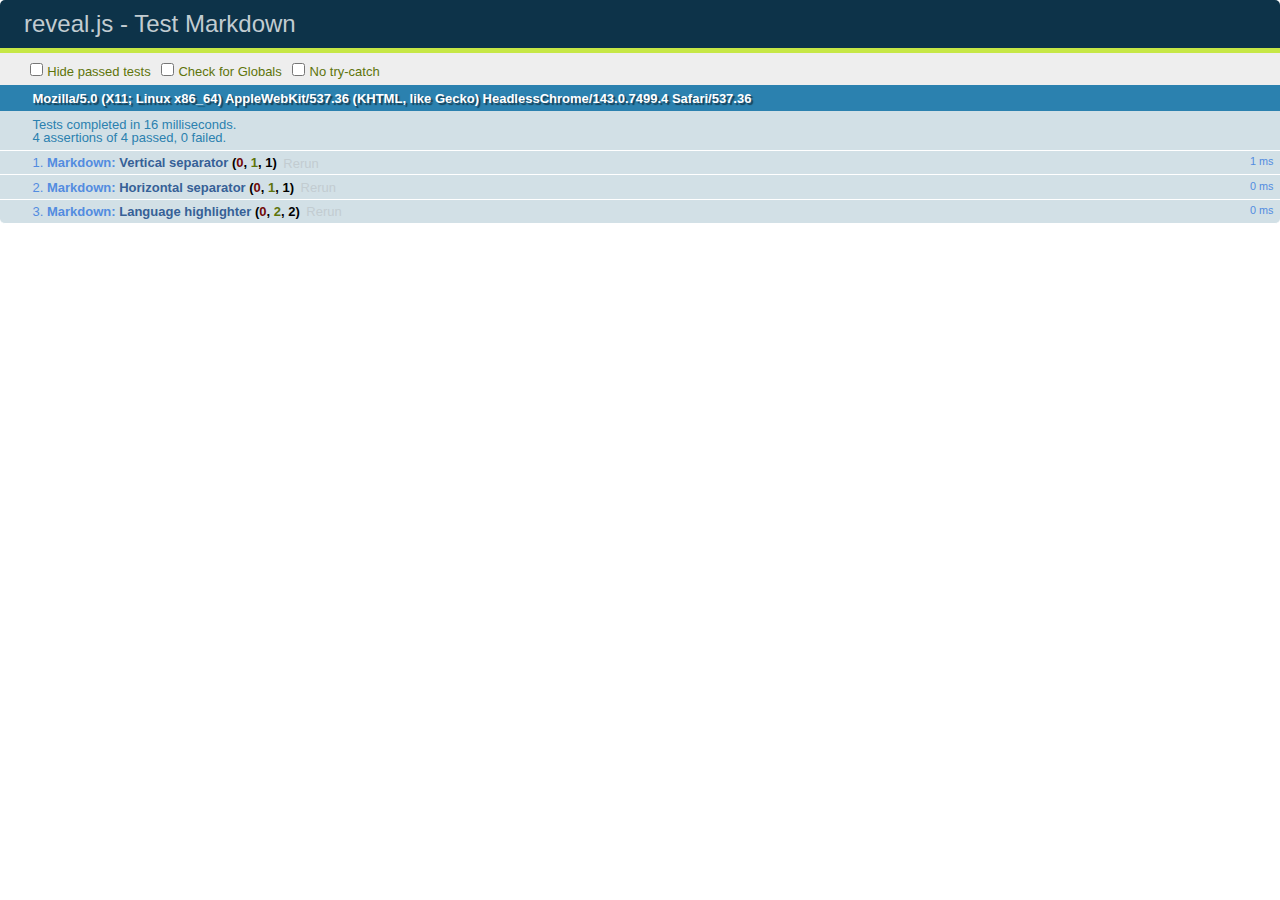
<file: test/test-markdown-external.html>
<!doctype html>
<html lang="en">

	<head>
		<meta charset="utf-8">

		<title>reveal.js - Test Markdown</title>

		<link rel="stylesheet" href="../css/reveal.css">
		<link rel="stylesheet" href="qunit-1.12.0.css">
	</head>

	<body style="overflow: auto;">

		<div id="qunit"></div>
  		<div id="qunit-fixture"></div>

		<div class="reveal" style="display: none;">

			<div class="slides">
				<section data-markdown="simple.md" data-separator="^\n\n\n" data-separator-vertical="^\n\n"></section>
			</div>

		</div>

		<script src="../lib/js/head.min.js"></script>
		<script src="../js/reveal.js"></script>
		<script src="../plugin/highlight/highlight.js"></script>
		<script src="../plugin/markdown/marked.js"></script>
		<script src="../plugin/markdown/markdown.js"></script>
		<script src="qunit-1.12.0.js"></script>

		<script src="test-markdown-external.js"></script>

	</body>
</html>
</file>
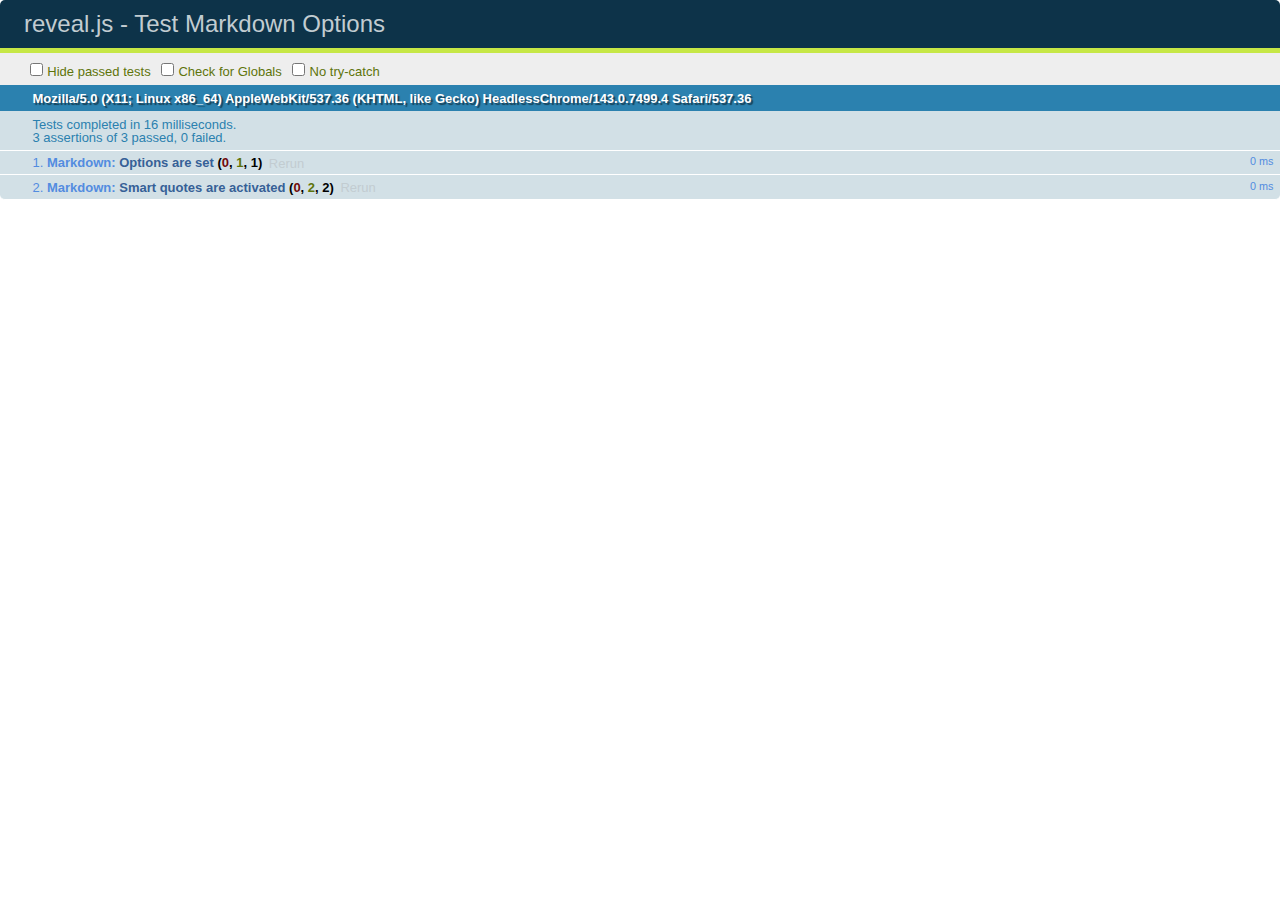
<file: test/test-markdown-options.html>
<!doctype html>
<html lang="en">

	<head>
		<meta charset="utf-8">

		<title>reveal.js - Test Markdown Options</title>

		<link rel="stylesheet" href="../css/reveal.css">
		<link rel="stylesheet" href="qunit-1.12.0.css">
	</head>

	<body style="overflow: auto;">

		<div id="qunit"></div>
		<div id="qunit-fixture"></div>

		<div class="reveal" style="display: none;">

			<div class="slides">

				<section data-markdown>
					<script type="text/template">
						## Testing Markdown Options

						This "slide" should contain 'smart' quotes.
					</script>
				</section>

			</div>

		</div>

		<script src="../lib/js/head.min.js"></script>
		<script src="../js/reveal.js"></script>
		<script src="qunit-1.12.0.js"></script>

		<script src="test-markdown-options.js"></script>

	</body>
</html>
</file>
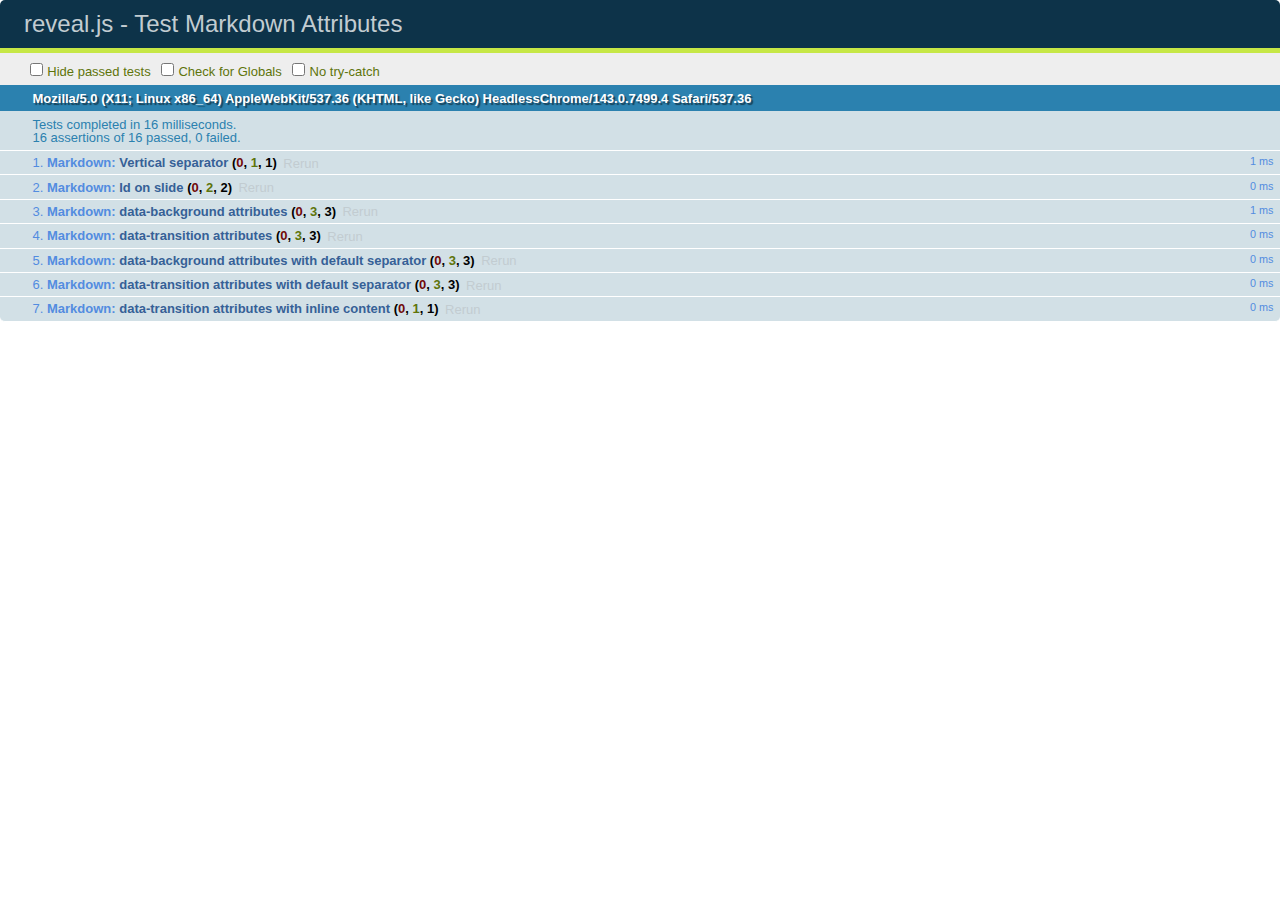
<file: test/test-markdown-slide-attributes.html>
<!doctype html>
<html lang="en">

	<head>
		<meta charset="utf-8">

		<title>reveal.js - Test Markdown Attributes</title>

		<link rel="stylesheet" href="../css/reveal.css">
		<link rel="stylesheet" href="qunit-1.12.0.css">
	</head>

	<body style="overflow: auto;">

		<div id="qunit"></div>
		<div id="qunit-fixture"></div>

		<div class="reveal" style="display: none;">

			<div class="slides">

				<!-- <section data-markdown="example.md" data-separator="^\n\n\n" data-separator-vertical="^\n\n"></section> -->

				<!-- Slides are separated by three lines, vertical slides by two lines, attributes are one any line starting with (spaces and) two dashes -->
				<section 	data-markdown data-separator="^\n\n\n"
									data-separator-vertical="^\n\n"
									data-separator-notes="^Note:"
									data-attributes="--\s(.*?)$"
									data-charset="utf-8">
					<script type="text/template">
						# Test attributes in Markdown
						## Slide 1



						## Slide 2
						<!-- -- id="slide2" data-transition="zoom" data-background="#A0C66B" -->


						## Slide 2.1
						<!-- -- data-background="#ff0000" data-transition="fade" -->


						## Slide 2.2
						[Link to Slide2](#/slide2)



						## Slide 3
						<!-- -- data-transition="zoom" data-background="#C6916B" -->



						## Slide 4
					</script>
				</section>

				<section 	data-markdown data-separator="^\n\n\n"
									data-separator-vertical="^\n\n"
									data-separator-notes="^Note:"
									data-charset="utf-8">
					<script type="text/template">
						# Test attributes in Markdown with default separator
						## Slide 1 Def



						## Slide 2 Def
						<!-- .slide: id="slide2def" data-transition="concave" data-background="#A7C66B" -->


						## Slide 2.1 Def
						<!-- .slide: data-background="#f70000" data-transition="page" -->


						## Slide 2.2 Def
						[Link to Slide2](#/slide2def)



						## Slide 3 Def
						<!-- .slide: data-transition="concave" data-background="#C7916B" -->



						## Slide 4
					</script>
				</section>

				<section data-markdown>
					<script type="text/template">
						<!-- .slide: data-background="#ff0000" -->
						## Hello world
					</script>
				</section>

				<section data-markdown>
					<script type="text/template">
						## Hello world
						<!-- .slide: data-background="#ff0000" -->
					</script>
				</section>

				<section data-markdown>
					<script type="text/template">
						## Hello world

						Test
						<!-- .slide: data-background="#ff0000" -->

						More Test
					</script>
				</section>

			</div>

		</div>

		<script src="../lib/js/head.min.js"></script>
		<script src="../js/reveal.js"></script>
		<script src="../plugin/markdown/marked.js"></script>
		<script src="../plugin/markdown/markdown.js"></script>
		<script src="qunit-1.12.0.js"></script>

		<script src="test-markdown-slide-attributes.js"></script>

	</body>
</html>
</file>
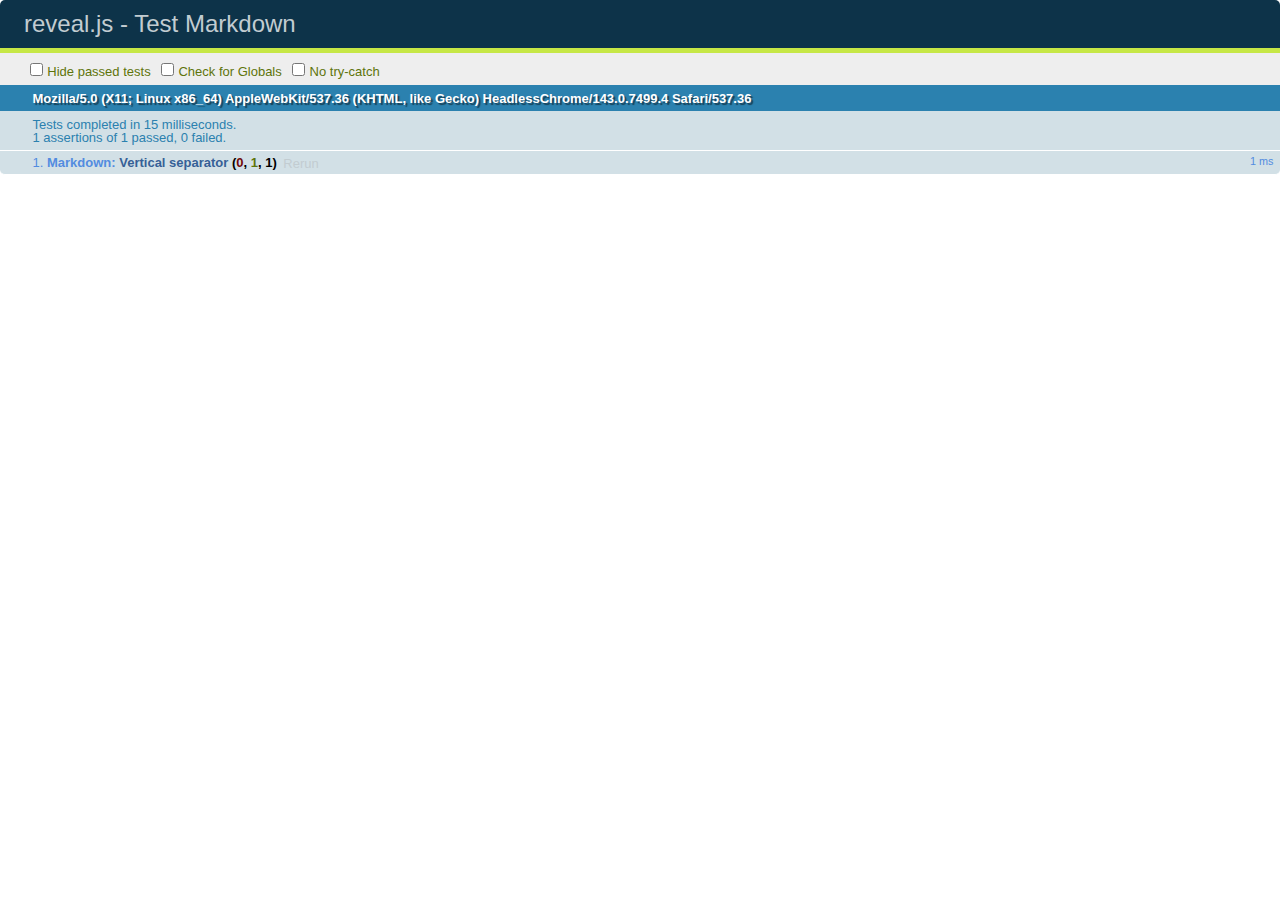
<file: test/test-markdown.html>
<!doctype html>
<html lang="en">

	<head>
		<meta charset="utf-8">

		<title>reveal.js - Test Markdown</title>

		<link rel="stylesheet" href="../css/reveal.css">
		<link rel="stylesheet" href="qunit-1.12.0.css">
	</head>

	<body style="overflow: auto;">

		<div id="qunit"></div>
		<div id="qunit-fixture"></div>

		<div class="reveal" style="display: none;">

			<div class="slides">

				<!-- <section data-markdown="example.md" data-separator="^\n\n\n" data-separator-vertical="^\n\n"></section> -->

				<!-- Slides are separated by newline + three dashes + newline, vertical slides identical but two dashes -->
				<section data-markdown data-separator="^\n---\n$" data-separator-vertical="^\n--\n$">
					<script type="text/template">
						## Slide 1.1

						--

						## Slide 1.2

						---

						## Slide 2
					</script>
				</section>

			</div>

		</div>

		<script src="../lib/js/head.min.js"></script>
		<script src="../js/reveal.js"></script>
		<script src="../plugin/markdown/marked.js"></script>
		<script src="../plugin/markdown/markdown.js"></script>
		<script src="qunit-1.12.0.js"></script>

		<script src="test-markdown.js"></script>

	</body>
</html>
</file>
<file: reveal.js/css/theme/white.css>
/**
 * White theme for reveal.js. This is the opposite of the 'black' theme.
 *
 * By Hakim El Hattab, http://hakim.se
 */
@import url(../../lib/font/source-sans-pro/source-sans-pro.css);
section.has-dark-background, section.has-dark-background h1, section.has-dark-background h2, section.has-dark-background h3, section.has-dark-background h4, section.has-dark-background h5, section.has-dark-background h6 {
  color: #fff; }

/*********************************************
 * GLOBAL STYLES
 *********************************************/
body {
  background: #fff;
  background-color: #fff; }

.reveal {
  font-family: "Source Sans Pro", Helvetica, sans-serif;
  font-size: 32px;
  font-weight: normal;
  color: #222;
  text-align: left;}

::selection {
  color: #fff;
  background: #98bdef;
  text-shadow: none; }

::-moz-selection {
  color: #fff;
  background: #98bdef;
  text-shadow: none; }

.reveal .slides > section,
.reveal .slides > section > section {
  line-height: 1.3;
  font-weight: inherit; }

/*********************************************
 * HEADERS
 *********************************************/
.reveal h1,
.reveal h2,
.reveal h3,
.reveal h4,
.reveal h5,
.reveal h6 {
  margin: 0 0 20px 0;
  color: #222;
  font-family: "Source Sans Pro", Helvetica, sans-serif;
  font-weight: 600;
  line-height: 1.2;
  letter-spacing: normal;
  text-transform: uppercase;
  text-shadow: none;
  word-wrap: break-word;
  text-align: center;}

.reveal h1 {
  font-size: 2.5em; }

.reveal h2 {
  font-size: 1.6em; }

.reveal h3 {
  font-size: 1.3em; }

.reveal h4 {
  font-size: 1em; }

.reveal h1 {
  text-shadow: none; }

/*********************************************
 * OTHER
 *********************************************/
.reveal p {
  margin: 20px 0;
  line-height: 1.3;
  text-align:left;}

/* Ensure certain elements are never larger than the slide itself */
.reveal img,
.reveal video,
.reveal iframe {
  max-width: 95%;
  max-height: 95%;
  text-align: center;}

.reveal strong,
.reveal b {
  font-weight: bold; }

.reveal em {
  font-style: italic; }

.reveal ol,
.reveal dl,
.reveal ul {
  display: inline-block;
  text-align: left;
  margin: 0 0 0 1em; }

.reveal ol {
  list-style-type: decimal; }

.reveal ul {
  list-style-type: disc; }

.reveal ul ul {
  list-style-type: square; }

.reveal ul ul ul {
  list-style-type: circle; }

.reveal ul ul,
.reveal ul ol,
.reveal ol ol,
.reveal ol ul {
  display: block;
  margin-left: 40px; }

.reveal dt {
  font-weight: bold; }

.reveal dd {
  margin-left: 40px; }

.reveal q,
.reveal blockquote {
  quotes: none; }

.reveal blockquote {
  display: block;
  position: relative;
  width: 70%;
  margin: 20px auto;
  padding: 5px;
  font-style: italic;
  background: rgba(255, 255, 255, 0.05);
  box-shadow: 0px 0px 2px rgba(0, 0, 0, 0.2); }

.reveal blockquote p:first-child,
.reveal blockquote p:last-child {
  display: inline-block; }

.reveal q {
  font-style: italic; }

.reveal pre {
  display: block;
  position: relative;
  width: 90%;
  margin: 20px auto;
  text-align: left;
  font-size: 0.55em;
  font-family: monospace;
  line-height: 1.2em;
  word-wrap: break-word;
  box-shadow: 0px 0px 6px rgba(0, 0, 0, 0.3); }

.reveal code {
  font-family: monospace; }

.reveal pre code {
  display: block;
  padding: 5px;
  overflow: auto;
  max-height: 400px;
  word-wrap: normal; }

.reveal table {
  margin: auto;
  border-collapse: collapse;
  border-spacing: 0; }

.reveal table th {
  font-weight: bold; }

.reveal table th,
.reveal table td {
  text-align: left;
  padding: 0.2em 0.5em 0.2em 0.5em;
  border-bottom: 1px solid; }

.reveal table th[align="center"],
.reveal table td[align="center"] {
  text-align: center; }

.reveal table th[align="right"],
.reveal table td[align="right"] {
  text-align: right; }

.reveal table tbody tr:last-child th,
.reveal table tbody tr:last-child td {
  border-bottom: none; }

.reveal sup {
  vertical-align: super; }

.reveal sub {
  vertical-align: sub; }

.reveal small {
  display: inline-block;
  font-size: 0.6em;
  line-height: 1.2em;
  vertical-align: top; }

.reveal small * {
  vertical-align: top; }

/*********************************************
 * LINKS
 *********************************************/
.reveal a {
  color: #2a76dd;
  text-decoration: none;
  -webkit-transition: color .15s ease;
  -moz-transition: color .15s ease;
  transition: color .15s ease; }

.reveal a:hover {
  color: #6ca0e8;
  text-shadow: none;
  border: none; }

.reveal .roll span:after {
  color: #fff;
  background: #1a53a1; }

/*********************************************
 * IMAGES
 *********************************************/
.reveal section img {
  /*margin: 15px 0px;*/
  display:block;
  margin-left:auto;
  margin-right:auto;
  background: rgba(255, 255, 255, 0.12);
  border: 4px solid #222;
  box-shadow: 0 0 10px rgba(0, 0, 0, 0.15);
  text-align: center;
  }

.reveal section img.plain {
  border: 0;
  box-shadow: none; }

.reveal a img {
  -webkit-transition: all .15s linear;
  -moz-transition: all .15s linear;
  transition: all .15s linear; }

.reveal a:hover img {
  background: rgba(255, 255, 255, 0.2);
  border-color: #2a76dd;
  box-shadow: 0 0 20px rgba(0, 0, 0, 0.55);
  text-align: center; }

/*********************************************
 * NAVIGATION CONTROLS
 *********************************************/
.reveal .controls .navigate-left,
.reveal .controls .navigate-left.enabled {
  border-right-color: #2a76dd; }

.reveal .controls .navigate-right,
.reveal .controls .navigate-right.enabled {
  border-left-color: #2a76dd; }

.reveal .controls .navigate-up,
.reveal .controls .navigate-up.enabled {
  border-bottom-color: #2a76dd; }

.reveal .controls .navigate-down,
.reveal .controls .navigate-down.enabled {
  border-top-color: #2a76dd; }

.reveal .controls .navigate-left.enabled:hover {
  border-right-color: #6ca0e8; }

.reveal .controls .navigate-right.enabled:hover {
  border-left-color: #6ca0e8; }

.reveal .controls .navigate-up.enabled:hover {
  border-bottom-color: #6ca0e8; }

.reveal .controls .navigate-down.enabled:hover {
  border-top-color: #6ca0e8; }

/*********************************************
 * PROGRESS BAR
 *********************************************/
.reveal .progress {
  background: rgba(0, 0, 0, 0.2); }

.reveal .progress span {
  background: #2a76dd;
  -webkit-transition: width 800ms cubic-bezier(0.26, 0.86, 0.44, 0.985);
  -moz-transition: width 800ms cubic-bezier(0.26, 0.86, 0.44, 0.985);
  transition: width 800ms cubic-bezier(0.26, 0.86, 0.44, 0.985); }
</file>
<file: test/qunit-1.12.0.css>
/**
 * QUnit v1.12.0 - A JavaScript Unit Testing Framework
 *
 * http://qunitjs.com
 *
 * Copyright 2012 jQuery Foundation and other contributors
 * Released under the MIT license.
 * http://jquery.org/license
 */

/** Font Family and Sizes */

#qunit-tests, #qunit-header, #qunit-banner, #qunit-testrunner-toolbar, #qunit-userAgent, #qunit-testresult {
	font-family: "Helvetica Neue Light", "HelveticaNeue-Light", "Helvetica Neue", Calibri, Helvetica, Arial, sans-serif;
}

#qunit-testrunner-toolbar, #qunit-userAgent, #qunit-testresult, #qunit-tests li { font-size: small; }
#qunit-tests { font-size: smaller; }


/** Resets */

#qunit-tests, #qunit-header, #qunit-banner, #qunit-userAgent, #qunit-testresult, #qunit-modulefilter {
	margin: 0;
	padding: 0;
}


/** Header */

#qunit-header {
	padding: 0.5em 0 0.5em 1em;

	color: #8699a4;
	background-color: #0d3349;

	font-size: 1.5em;
	line-height: 1em;
	font-weight: normal;

	border-radius: 5px 5px 0 0;
	-moz-border-radius: 5px 5px 0 0;
	-webkit-border-top-right-radius: 5px;
	-webkit-border-top-left-radius: 5px;
}

#qunit-header a {
	text-decoration: none;
	color: #c2ccd1;
}

#qunit-header a:hover,
#qunit-header a:focus {
	color: #fff;
}

#qunit-testrunner-toolbar label {
	display: inline-block;
	padding: 0 .5em 0 .1em;
}

#qunit-banner {
	height: 5px;
}

#qunit-testrunner-toolbar {
	padding: 0.5em 0 0.5em 2em;
	color: #5E740B;
	background-color: #eee;
	overflow: hidden;
}

#qunit-userAgent {
	padding: 0.5em 0 0.5em 2.5em;
	background-color: #2b81af;
	color: #fff;
	text-shadow: rgba(0, 0, 0, 0.5) 2px 2px 1px;
}

#qunit-modulefilter-container {
	float: right;
}

/** Tests: Pass/Fail */

#qunit-tests {
	list-style-position: inside;
}

#qunit-tests li {
	padding: 0.4em 0.5em 0.4em 2.5em;
	border-bottom: 1px solid #fff;
	list-style-position: inside;
}

#qunit-tests.hidepass li.pass, #qunit-tests.hidepass li.running  {
	display: none;
}

#qunit-tests li strong {
	cursor: pointer;
}

#qunit-tests li a {
	padding: 0.5em;
	color: #c2ccd1;
	text-decoration: none;
}
#qunit-tests li a:hover,
#qunit-tests li a:focus {
	color: #000;
}

#qunit-tests li .runtime {
	float: right;
	font-size: smaller;
}

.qunit-assert-list {
	margin-top: 0.5em;
	padding: 0.5em;

	background-color: #fff;

	border-radius: 5px;
	-moz-border-radius: 5px;
	-webkit-border-radius: 5px;
}

.qunit-collapsed {
	display: none;
}

#qunit-tests table {
	border-collapse: collapse;
	margin-top: .2em;
}

#qunit-tests th {
	text-align: right;
	vertical-align: top;
	padding: 0 .5em 0 0;
}

#qunit-tests td {
	vertical-align: top;
}

#qunit-tests pre {
	margin: 0;
	white-space: pre-wrap;
	word-wrap: break-word;
}

#qunit-tests del {
	background-color: #e0f2be;
	color: #374e0c;
	text-decoration: none;
}

#qunit-tests ins {
	background-color: #ffcaca;
	color: #500;
	text-decoration: none;
}

/*** Test Counts */

#qunit-tests b.counts                       { color: black; }
#qunit-tests b.passed                       { color: #5E740B; }
#qunit-tests b.failed                       { color: #710909; }

#qunit-tests li li {
	padding: 5px;
	background-color: #fff;
	border-bottom: none;
	list-style-position: inside;
}

/*** Passing Styles */

#qunit-tests li li.pass {
	color: #3c510c;
	background-color: #fff;
	border-left: 10px solid #C6E746;
}

#qunit-tests .pass                          { color: #528CE0; background-color: #D2E0E6; }
#qunit-tests .pass .test-name               { color: #366097; }

#qunit-tests .pass .test-actual,
#qunit-tests .pass .test-expected           { color: #999999; }

#qunit-banner.qunit-pass                    { background-color: #C6E746; }

/*** Failing Styles */

#qunit-tests li li.fail {
	color: #710909;
	background-color: #fff;
	border-left: 10px solid #EE5757;
	white-space: pre;
}

#qunit-tests > li:last-child {
	border-radius: 0 0 5px 5px;
	-moz-border-radius: 0 0 5px 5px;
	-webkit-border-bottom-right-radius: 5px;
	-webkit-border-bottom-left-radius: 5px;
}

#qunit-tests .fail                          { color: #000000; background-color: #EE5757; }
#qunit-tests .fail .test-name,
#qunit-tests .fail .module-name             { color: #000000; }

#qunit-tests .fail .test-actual             { color: #EE5757; }
#qunit-tests .fail .test-expected           { color: green;   }

#qunit-banner.qunit-fail                    { background-color: #EE5757; }


/** Result */

#qunit-testresult {
	padding: 0.5em 0.5em 0.5em 2.5em;

	color: #2b81af;
	background-color: #D2E0E6;

	border-bottom: 1px solid white;
}
#qunit-testresult .module-name {
	font-weight: bold;
}

/** Fixture */

#qunit-fixture {
	position: absolute;
	top: -10000px;
	left: -10000px;
	width: 1000px;
	height: 1000px;
}
</file>
